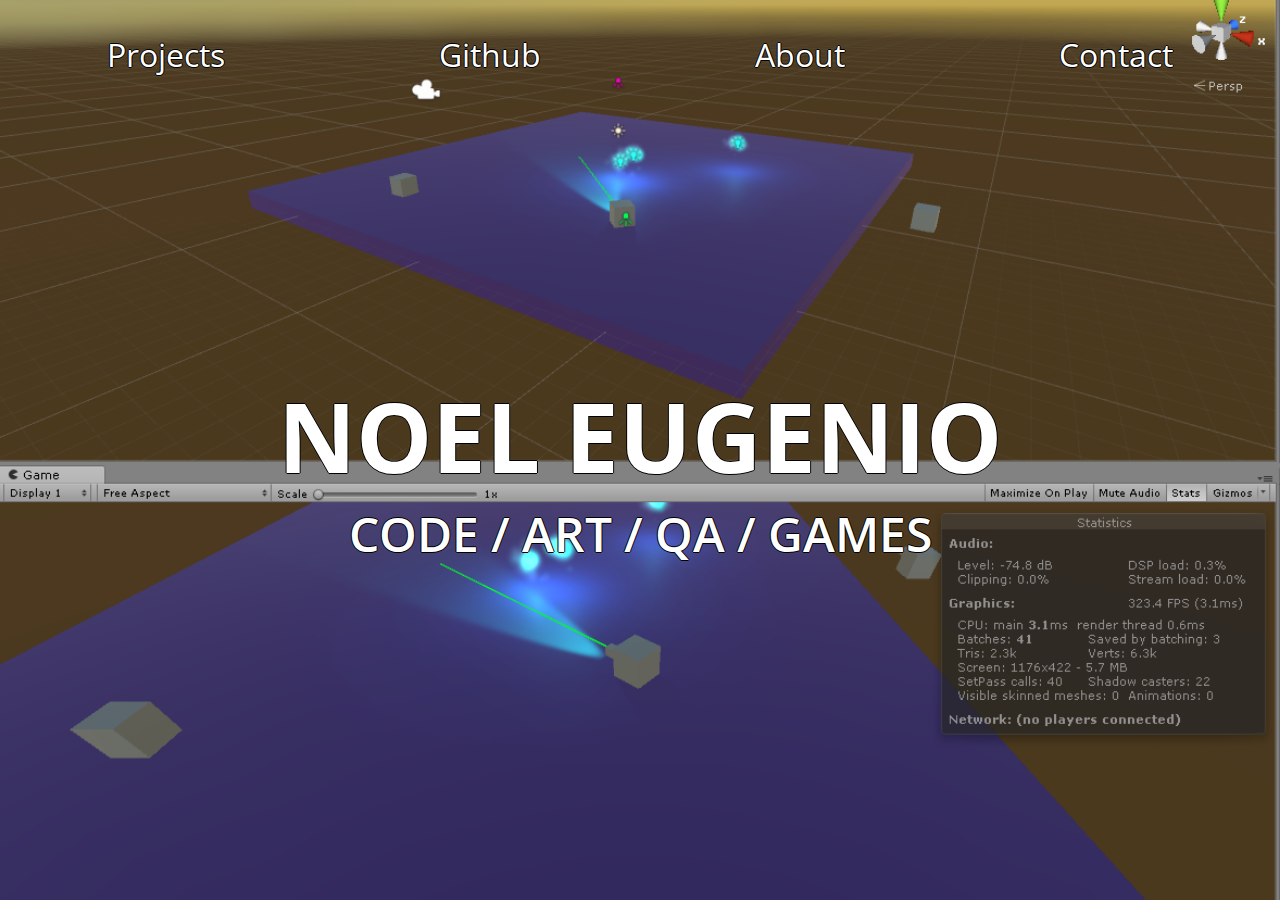
<file: index.html>
<!DOCTYPE html>
<html lang="en">
  <head>
    <meta charset="UTF-8" />
    <meta name="viewport" content="width=device-width, initial-scale=1.0"/>
    <meta http-equiv="X-UA-Compatible" content="ie=edge"/>
    <link href="https://fonts.googleapis.com/css?family=Open+Sans:400,600&display=swap" rel="stylesheet">
    <link rel="stylesheet" href="./stylesheets/style.css"/>
    <title>Noel Eugenio</title>
  </head>
  <body class="home">
    <header>
      <nav>
        <ul class="nav-links">
          <li><a class="nav-link-main" href="#">Projects</a></li>
          <li><a class="nav-link-main" href="https://github.com/shiro-">Github</a></li>
          <li><a class="nav-link-main" href="#">About</a></li>
          <li><a class="nav-link-main" href="#">Contact</a></li>
        </ul>
      </nav>
    </header>
    <main>
      <section class="presentation">
        <div class="introduction">
          <div class="intro-text">
            <h1>NOEL EUGENIO</h1>
            <p>CODE / ART / QA / GAMES</p>
          </div>
        </div>
      </section>
    </main>
  </body>
</html>
</file>
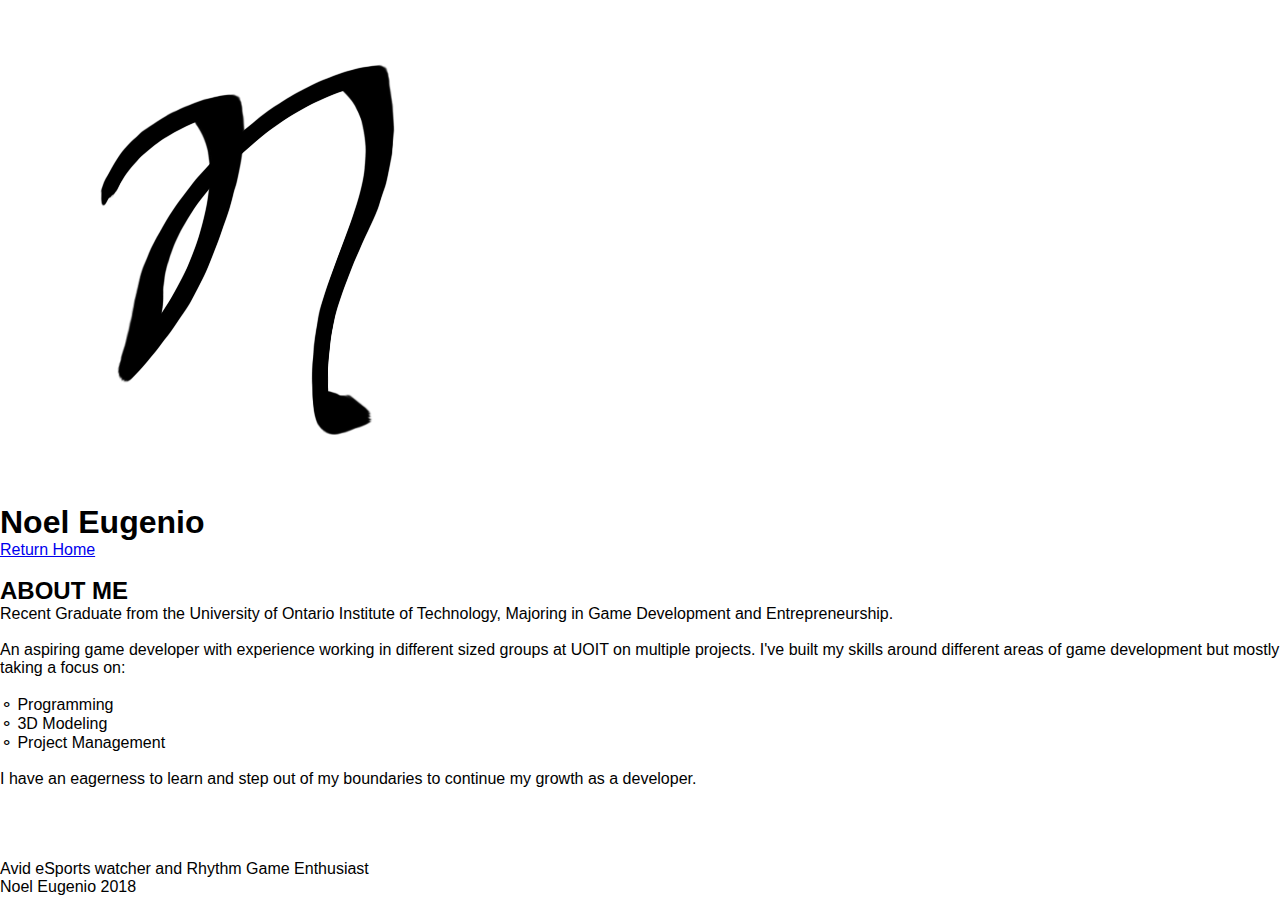
<file: about.html>
<!DOCTYPE html>
<html>
  <head>
      <meta charset="utf-8">
      <meta name="description" content="About Myself">
      <meta name="author" content="Noel Eugenio">
      <meta name="viewport" content="width=device-width, initial-scale=1.0">
      <link rel="stylesheet" href="stylesheets/style.css">
      <title>Noel Eugenio | About Me</title>
    </head>
    <body>
      <div id="container">
        <div id="imglogo">
          <img class="logo" src="images/templogo.png" alt="Noel Eugenio Logo">
        </div>
        <div id="content">
          <div id="name">
            <h1>Noel Eugenio</h1>
          </div>
          <div id="nav">
            <nav>
              <ul>
                <li><a href="index.html">Return Home</a></li>
              </ul>
              </nav>
          </div>
          <br>
          </div>
        </div>
        <div id="showcase">
          <div id="title">
            <h2>ABOUT ME</h2>
          </div>
            <div class="abouttext">
              <p>Recent Graduate from the University of Ontario Institute of
                Technology, Majoring in Game Development and Entrepreneurship.</p>
                <br>
                <p>An aspiring game developer with experience working in different
                sized groups at UOIT on multiple projects. I've built my skills around
              different areas of game development but mostly taking a focus on:</p>
              <br>
              <p>&#9900; Programming</p>
              <p>&#9900; 3D Modeling</p>
              <p>&#9900; Project Management</p>
              <br>
              <p>I have an eagerness to learn and step out of my boundaries to continue
              my growth as a developer.</p>
              <br>
              <br>
              <br>
              <br>
              <p>Avid eSports watcher and Rhythm Game Enthusiast</p>
            </div>
            <div id="footer">
              <p>Noel Eugenio 2018</p>
            </div>
      </div>
      </body>
</html>
</file>
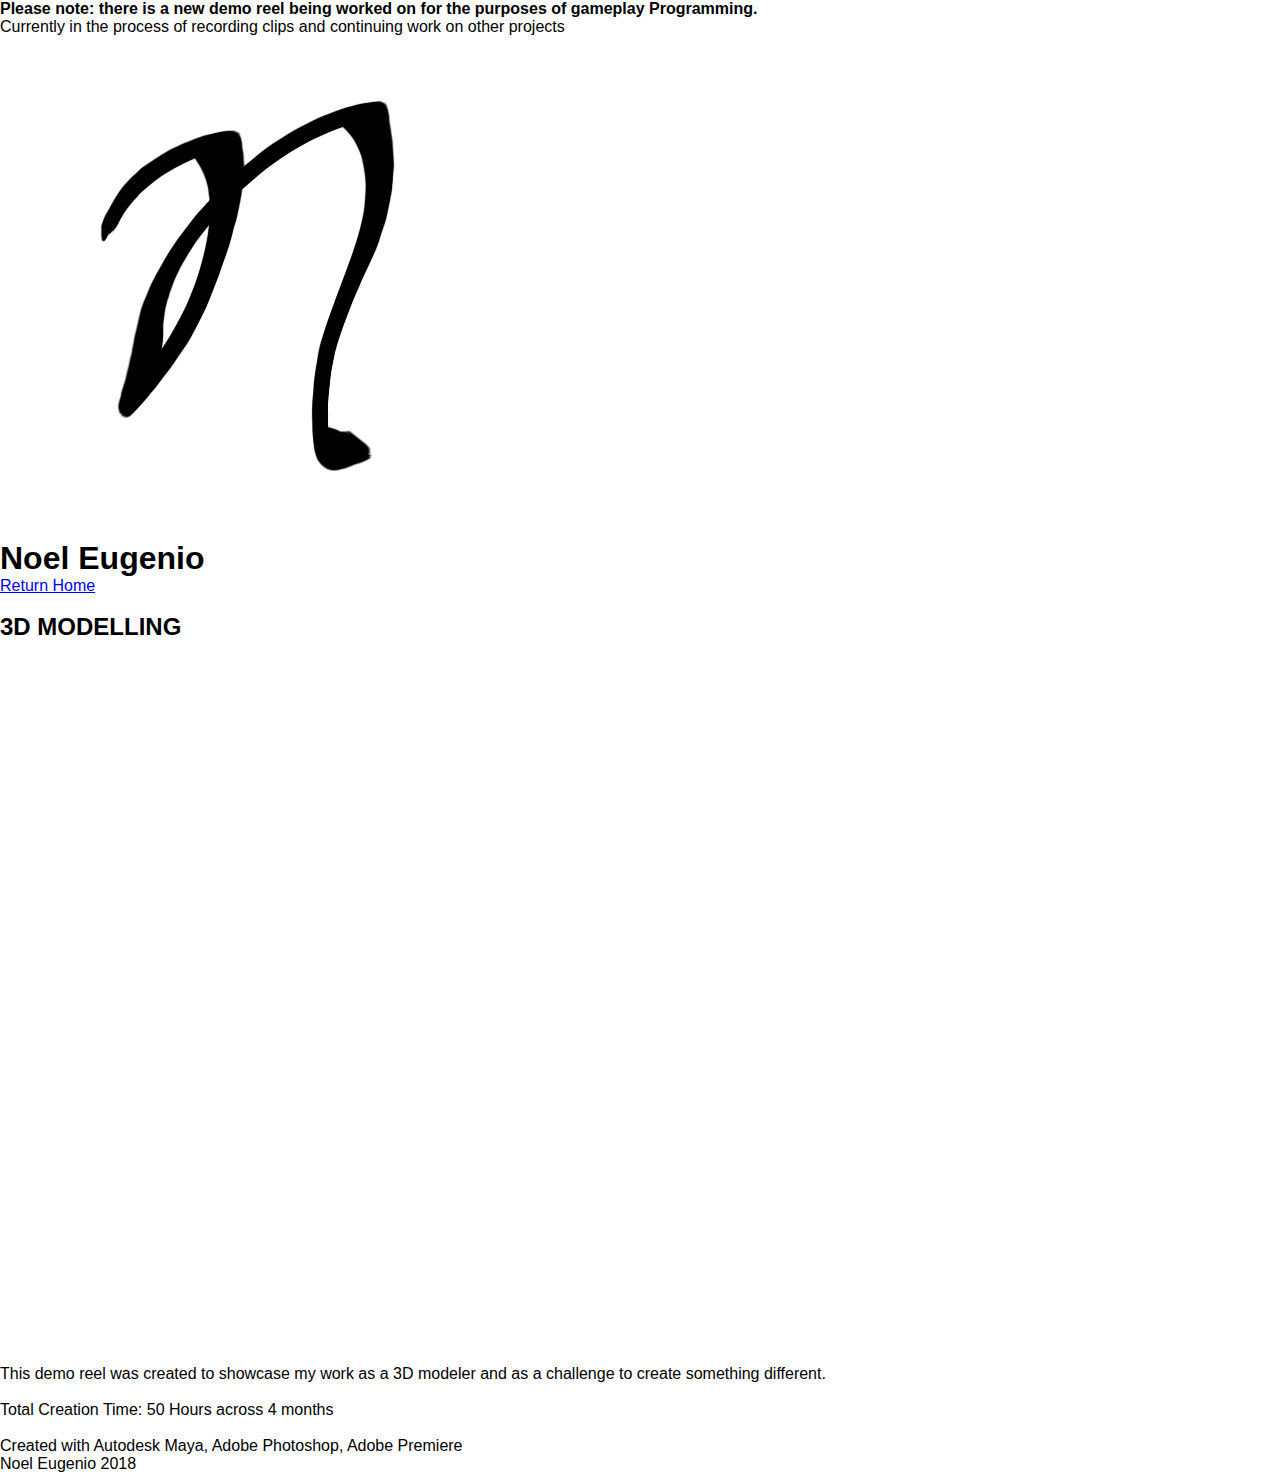
<file: demoreel.html>
<!DOCTYPE html>
<html>
  <head>
      <meta charset="utf-8">
      <meta name="description" content="Demo Reels">
      <meta name="author" content="Noel Eugenio">
      <meta name="viewport" content="width=device-width, initial-scale=1.0">
      <link rel="stylesheet" href="stylesheets/style.css">
      <title>Noel Eugenio | Demo Reels</title>
    </head>
    <body>
      <h4>Please note: there is a new demo reel being worked on for the purposes of gameplay Programming.</h4>
      <p>Currently in the process of recording clips and continuing work on other projects</p>
      <div id="container">
        <div id="imglogo">
          <img class="logo" src="images/templogo.png" alt="Noel Eugenio Logo">
        </div>
        <div id="content">
          <div id="name">
            <h1>Noel Eugenio</h1>
          </div>
          <div id="nav">
            <nav>
              <ul>
                <li><a href="index.html">Return Home</a></li>
              </ul>
              </nav>
          </div>
          <br>
          </div>
        </div>
        <div id="showcase">
          <div id="title">
            <h2>3D MODELLING</h2>
          </div>
              <iframe id="video" width="1280" height="720" src="https://www.youtube.com/embed/oBaq95lxbfY"
              frameborder="0" allowfullscreen></iframe>
              <div class="text">
                  <p class="videodescription">This demo reel was created to showcase my work as a 3D modeler
                  and as a challenge to create something different.</p>
                  <br>
                  <p class="videodescription">Total Creation Time: 50 Hours across 4 months</p>
                  <br>
                  <p class="videodescription">Created with Autodesk Maya, Adobe Photoshop, Adobe Premiere</p>
              </div>

            <div id="footer">
              <p>Noel Eugenio 2018</p>
            </div>
      </div>
      </body>
</html>
</file>
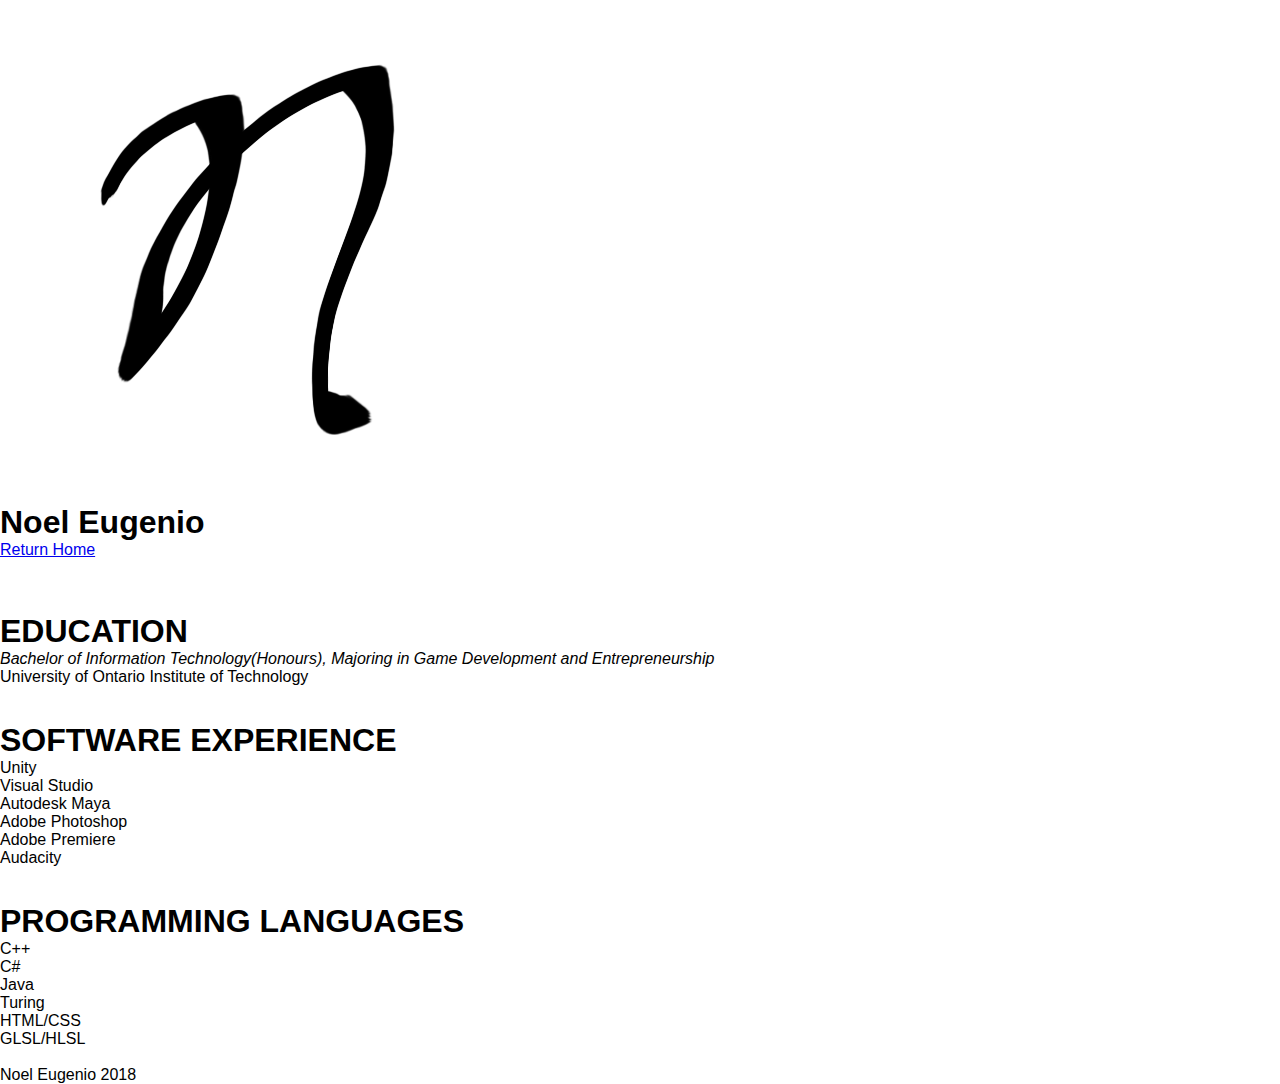
<file: resume.html>
<!DOCTYPE html>
<html>
  <head>
      <meta charset="utf-8">
      <meta name="description" content="Resume">
      <meta name="author" content="Noel Eugenio">
      <meta name="viewport" content="width=device-width, initial-scale=1.0">
      <link rel="stylesheet" href="stylesheets/style.css">
      <title>Noel Eugenio | Resume</title>
    </head>
    <body>
      <div id="container">
        <div id="imglogo">
          <img class="logo" src="images/templogo.png" alt="Noel Eugenio Logo">
        </div>
        <div id="content">
          <div id="name">
            <h1>Noel Eugenio</h1>
          </div>
          <div id="nav">
            <nav>
              <ul>
                <li><a href="index.html">Return Home</a></li>
              </ul>
              </nav>
          </div>
          <br>
          </div>
          <br>
          <br>
          <div id="showcase">
            <div id="title">
              <h1>EDUCATION</h1>
              <p><em>Bachelor of Information Technology(Honours), Majoring
              in Game Development and Entrepreneurship</em></p>
              <p>University of Ontario Institute of Technology</p>
            </div>
            <br>
            <br>
            <div id="title">
              <h1>SOFTWARE EXPERIENCE</h1>
              <p>Unity</p>
              <p>Visual Studio</p>
              <p>Autodesk Maya</p>
              <p>Adobe Photoshop</p>
              <p>Adobe Premiere</p>
              <p>Audacity</p>
            </div>
            <br>
            <br>
            <div id="title">
              <h1>PROGRAMMING LANGUAGES</h1>
              <p>C++</p>
              <p>C#</p>
              <p>Java</p>
              <p>Turing</p>
              <p>HTML/CSS</p>
              <p>GLSL/HLSL</p>
            </div>
          </div>
          <br>
          <div id="footer">
            <p>Noel Eugenio 2018</p>
          </div>
        </div>
      </body>
</html>
</file>
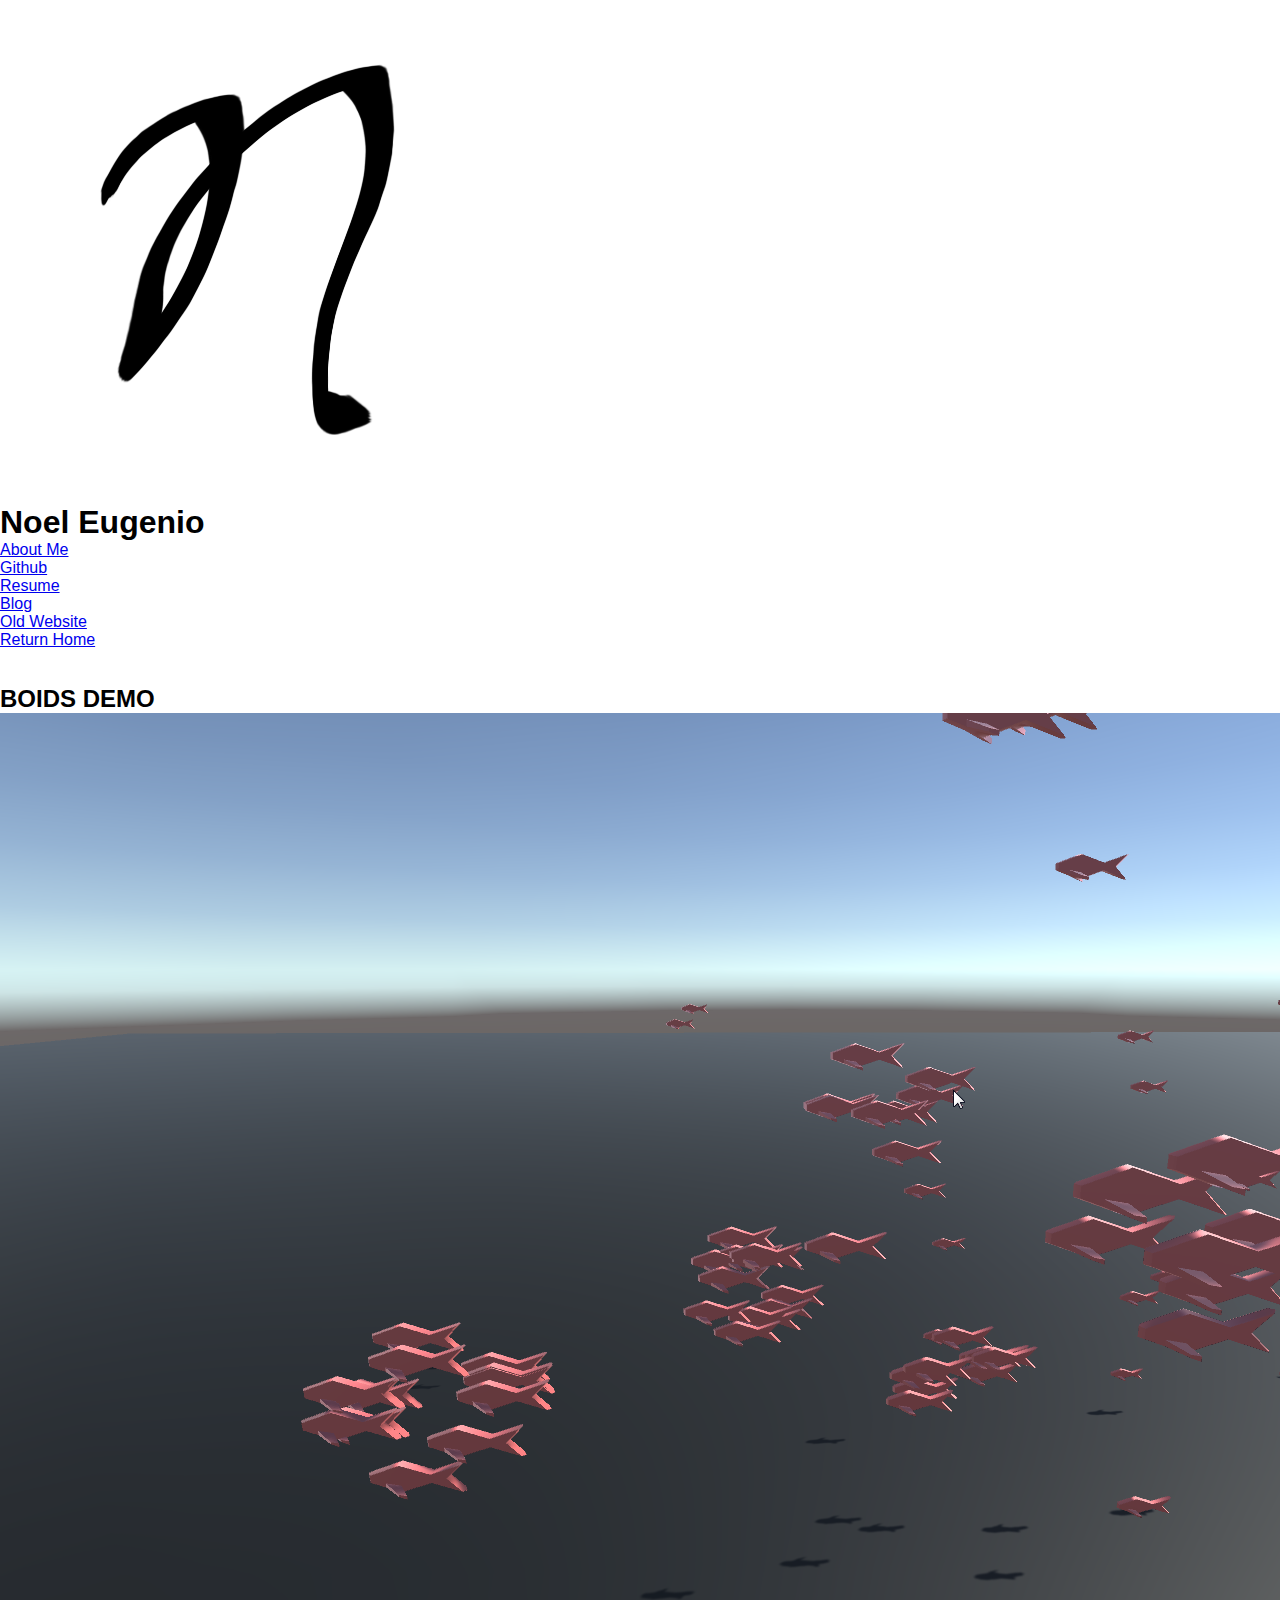
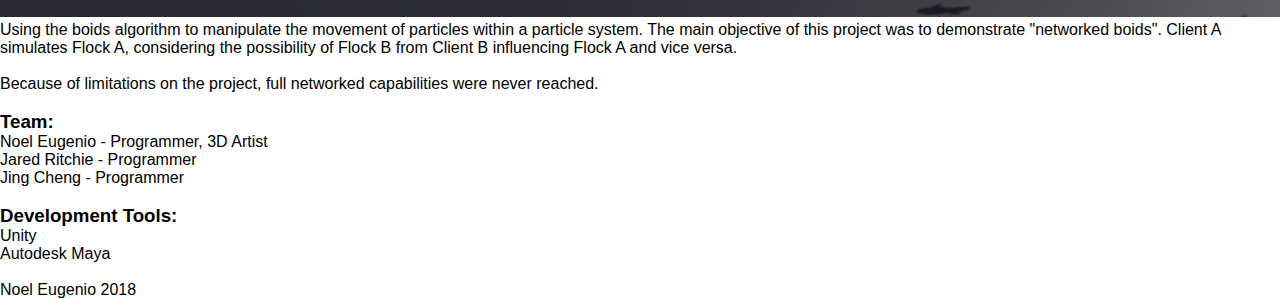
<file: portfolio/BoidsDemo.html>
<!DOCTYPE html>
<html>
  <head>
      <meta charset="utf-8">
      <meta name="description" content="Personal Portfolio and Blog Page">
      <meta name="author" content="Noel Eugenio">
      <meta name="viewport" content="width=device-width, initial-scale=1.0">
      <link rel="stylesheet" href="../stylesheets/style.css" type="text/css">
      <title>Noel Eugenio | Boids Demo</title>
    </head>
    <body>
      <div id="container">
        <div id="imglogo">
          <img class="logo" src="../images/templogo.png" alt="Noel Eugenio Logo">
        </div>
        <div id="content">
          <div id="name">
            <h1>Noel Eugenio</h1>
          </div>
          <div id="nav">
            <nav>
              <ul>
                <li><a href="../about.html">About Me</a></li>
                <!---<li><a href="projects.html">Portfolio</a></li>--->
                <li><a href="https://github.com/Shiro-">Github</a></li>
                <li><a href="../resume.html">Resume</a></li>
                <li><a href="../blog.html">Blog</a></li>
                <li><a href="http://shirodev.wixsite.com/noeleugenio">Old Website</a></li>
                <li><a href="../index.html">Return Home</a></li>
              </ul>
              </nav>
          </div>
          <br>
          <br>
          </div>
        </div>
        <div id="showcase">
          <div id="title">
            <h2>BOIDS DEMO</h2>
          </div>
            <img class="projectimages" src="../images/BoidsDemo_001.png" alt="Boids Unity Scene">
            <div class="text">
              <p>Using the boids algorithm to manipulate the movement of particles within a particle
                system. The main objective of this project was to demonstrate "networked boids".
                Client A simulates Flock A, considering the possibility of Flock B from Client
                B influencing Flock A and vice versa.</p>
​               <p>
                Because of limitations on the project, full networked capabilities were never reached.</p>
                <br>
                <h3>Team:</h3>
                <ul>
                  <li>Noel Eugenio - Programmer, 3D Artist</li>
                  <li>Jared Ritchie - Programmer</li>
                  <li>Jing Cheng - Programmer</li>
                </ul>
                <br>
                <h3>Development Tools:</h3>
                <ul>
                  <li>Unity</li>
                  <li>Autodesk Maya</li>
                </ul>
                <br>
            </div>
            <div id="footer">
              <p>Noel Eugenio 2018</p>
            </div>
      </div>
    </body>
</html>
</file>
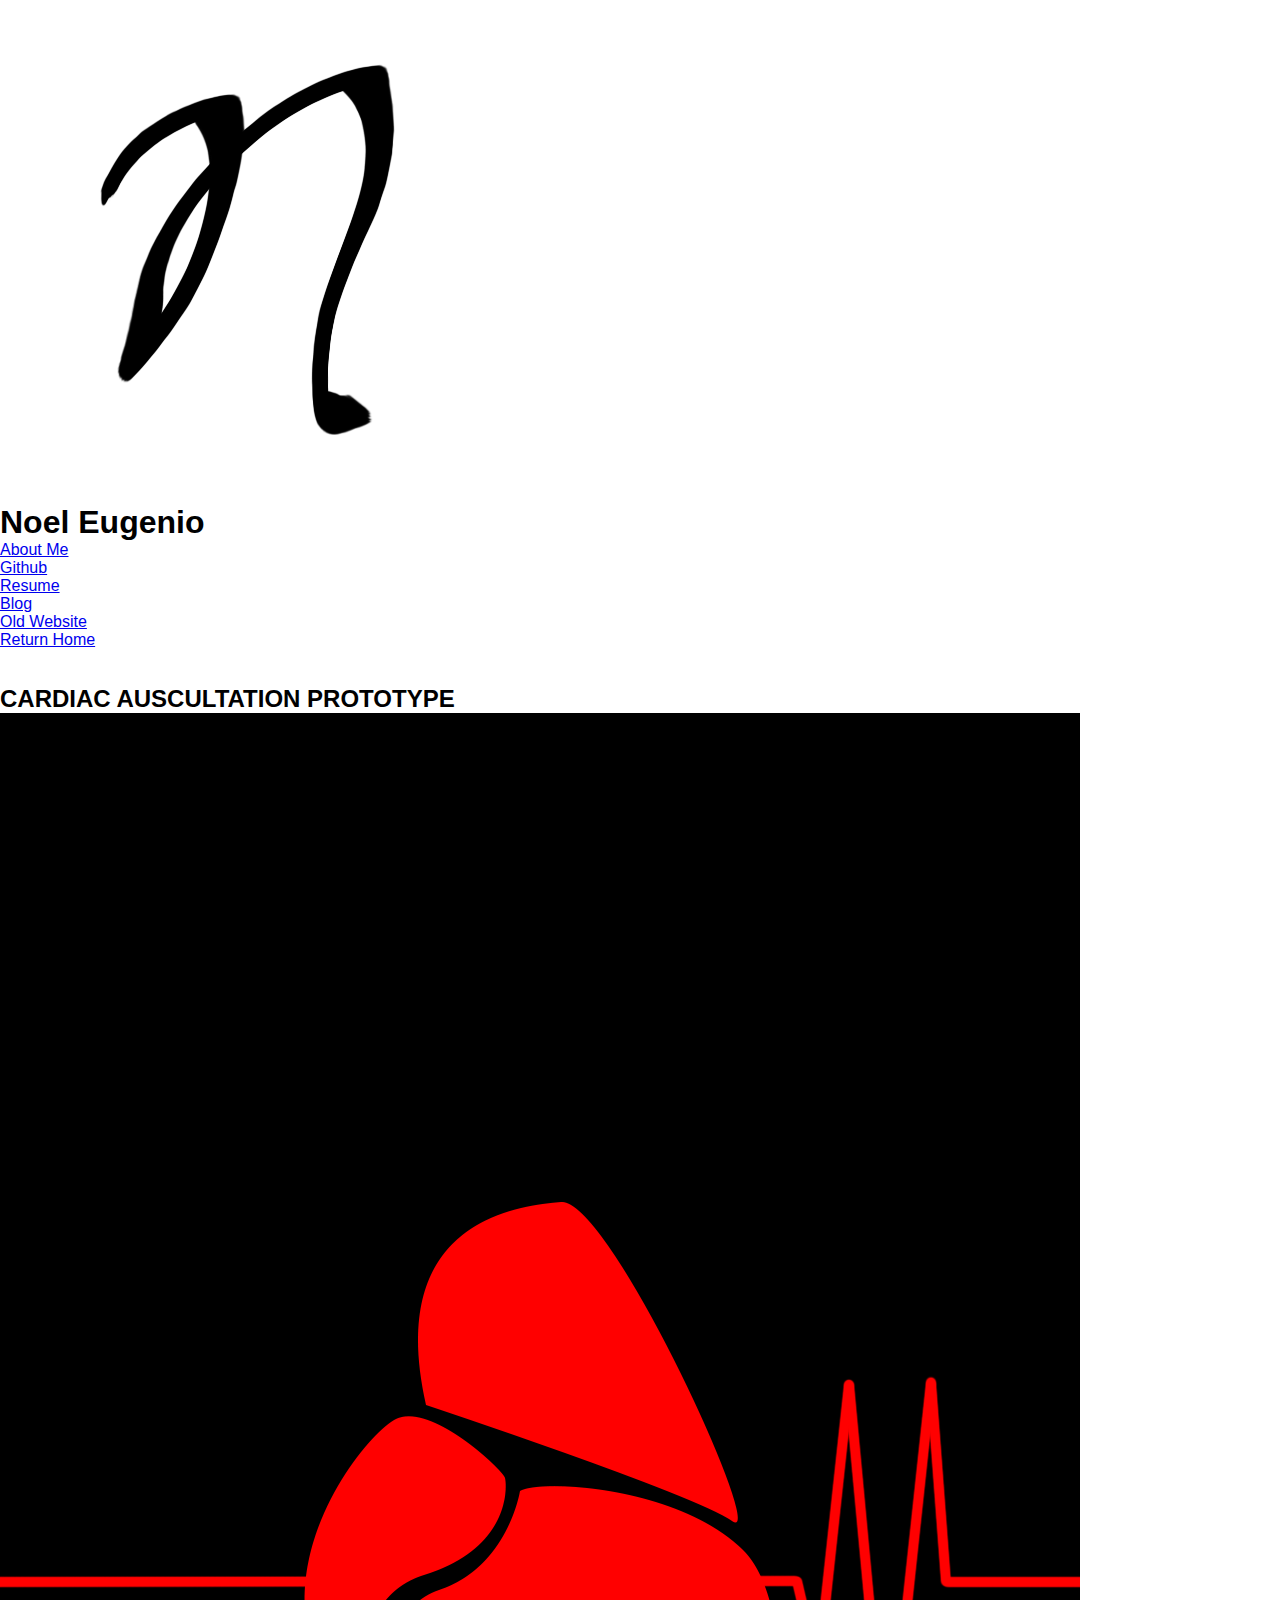
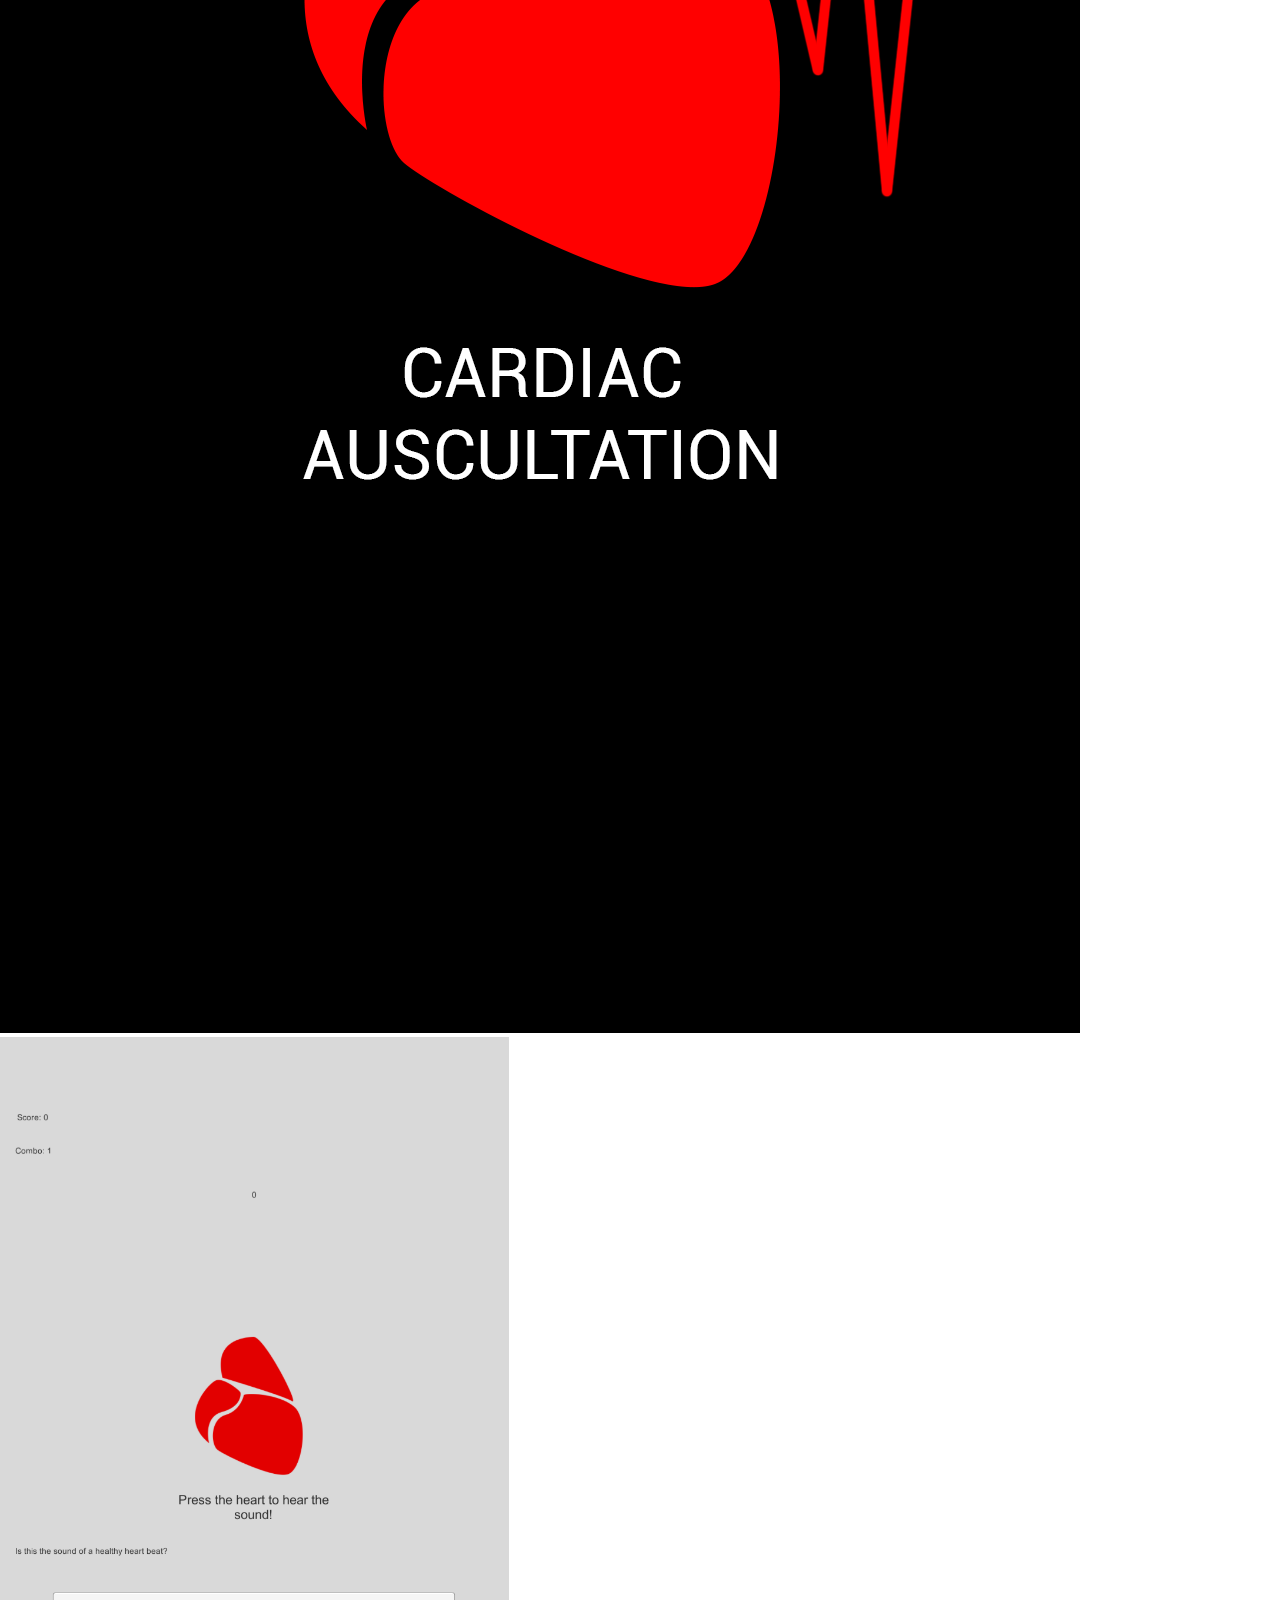
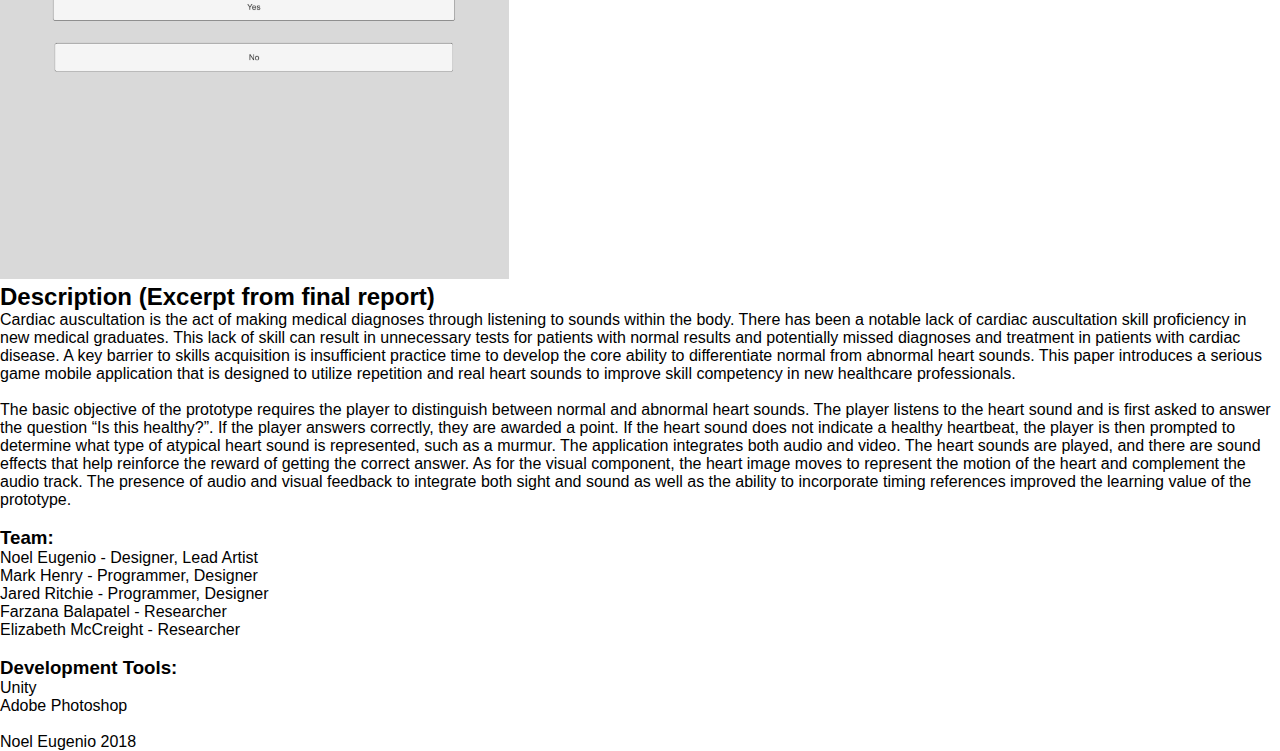
<file: portfolio/CardiacAuscultation.html>
<!DOCTYPE html>
<html>
  <head>
      <meta charset="utf-8">
      <meta name="description" content="Personal Portfolio and Blog Page">
      <meta name="author" content="Noel Eugenio">
      <meta name="viewport" content="width=device-width, initial-scale=1.0">
      <link rel="stylesheet" href="../stylesheets/style.css" type="text/css">
      <title>Noel Eugenio | Cardiac Auscultation</title>
    </head>
    <body>
      <div id="container">
        <div id="imglogo">
          <img class="logo" src="../images/templogo.png" alt="Noel Eugenio Logo">
        </div>
        <div id="content">
          <div id="name">
            <h1>Noel Eugenio</h1>
          </div>
          <div id="nav">
            <nav>
              <ul>
                <li><a href="../about.html">About Me</a></li>
                <!---<li><a href="projects.html">Portfolio</a></li>--->
                <li><a href="https://github.com/Shiro-">Github</a></li>
                <li><a href="../resume.html">Resume</a></li>
                <li><a href="../blog.html">Blog</a></li>
                <li><a href="http://shirodev.wixsite.com/noeleugenio">Old Website</a></li>
                <li><a href="../index.html">Return Home</a></li>
              </ul>
              </nav>
          </div>
          <br>
          <br>
          </div>
        </div>
        <div id="showcase">
          <div id="title">
            <h2>CARDIAC AUSCULTATION PROTOTYPE</h2>
          </div>
            <img class="projectimages" src="../images/CardiacAuscultation_001.png" alt="Cardiac Auscultation Title Screen">
            <img class="projectimages" src="../images/CardiacAuscultation_002.png" alt="Cardiac Auscultation Gameplay">
            <div class="text">
              <h2>Description (Excerpt from final report)</h2>
              <p>Cardiac auscultation is the act of making medical diagnoses through listening to sounds
                within the body. There has been a notable lack of cardiac auscultation skill proficiency
                in new medical graduates. This lack of skill can result in unnecessary tests for patients
                with normal results and potentially missed diagnoses and treatment in patients with cardiac
                disease. A key barrier to skills acquisition is insufficient practice time to develop the core
                ability to differentiate normal from abnormal heart sounds. This paper introduces a serious game
                mobile application that is designed to utilize repetition and real heart sounds to improve skill
                competency in new healthcare professionals.</p>
                <br>
                <p>The basic objective of the prototype requires the player to distinguish between normal
                  and abnormal heart sounds. The player listens to the heart sound and is first asked to
                  answer the question “Is this healthy?”. If the player answers correctly, they are awarded
                  a point. If the heart sound does not indicate a healthy heartbeat, the player is then
                  prompted to determine what type of atypical heart sound is represented, such as a murmur.
                  The application integrates both audio and video. The heart sounds are played, and there
                  are sound effects that help reinforce the reward of getting the correct answer. As for
                  the visual component, the heart image moves to represent the motion of the heart and
                  complement the audio track. The presence of audio and visual feedback to integrate both
                  sight and sound as well as the ability to incorporate timing references improved the
                  learning value of the prototype.</p>
                <br>
                <h3>Team:</h3>
                <ul>
                  <li>Noel Eugenio - Designer, Lead Artist</li>
                  <li>Mark Henry - Programmer, Designer</li>
                  <li>Jared Ritchie - Programmer, Designer</li>
                  <li>Farzana Balapatel - Researcher</li>
                  <li>Elizabeth McCreight - Researcher</li>
                </ul>
                <br>
                <h3>Development Tools:</h3>
                <ul>
                  <li>Unity</li>
                  <li>Adobe Photoshop</li>
                </ul>
                <br>
            </div>
            <div id="footer">
              <p>Noel Eugenio 2018</p>
            </div>
      </div>
    </body>
</html>
</file>
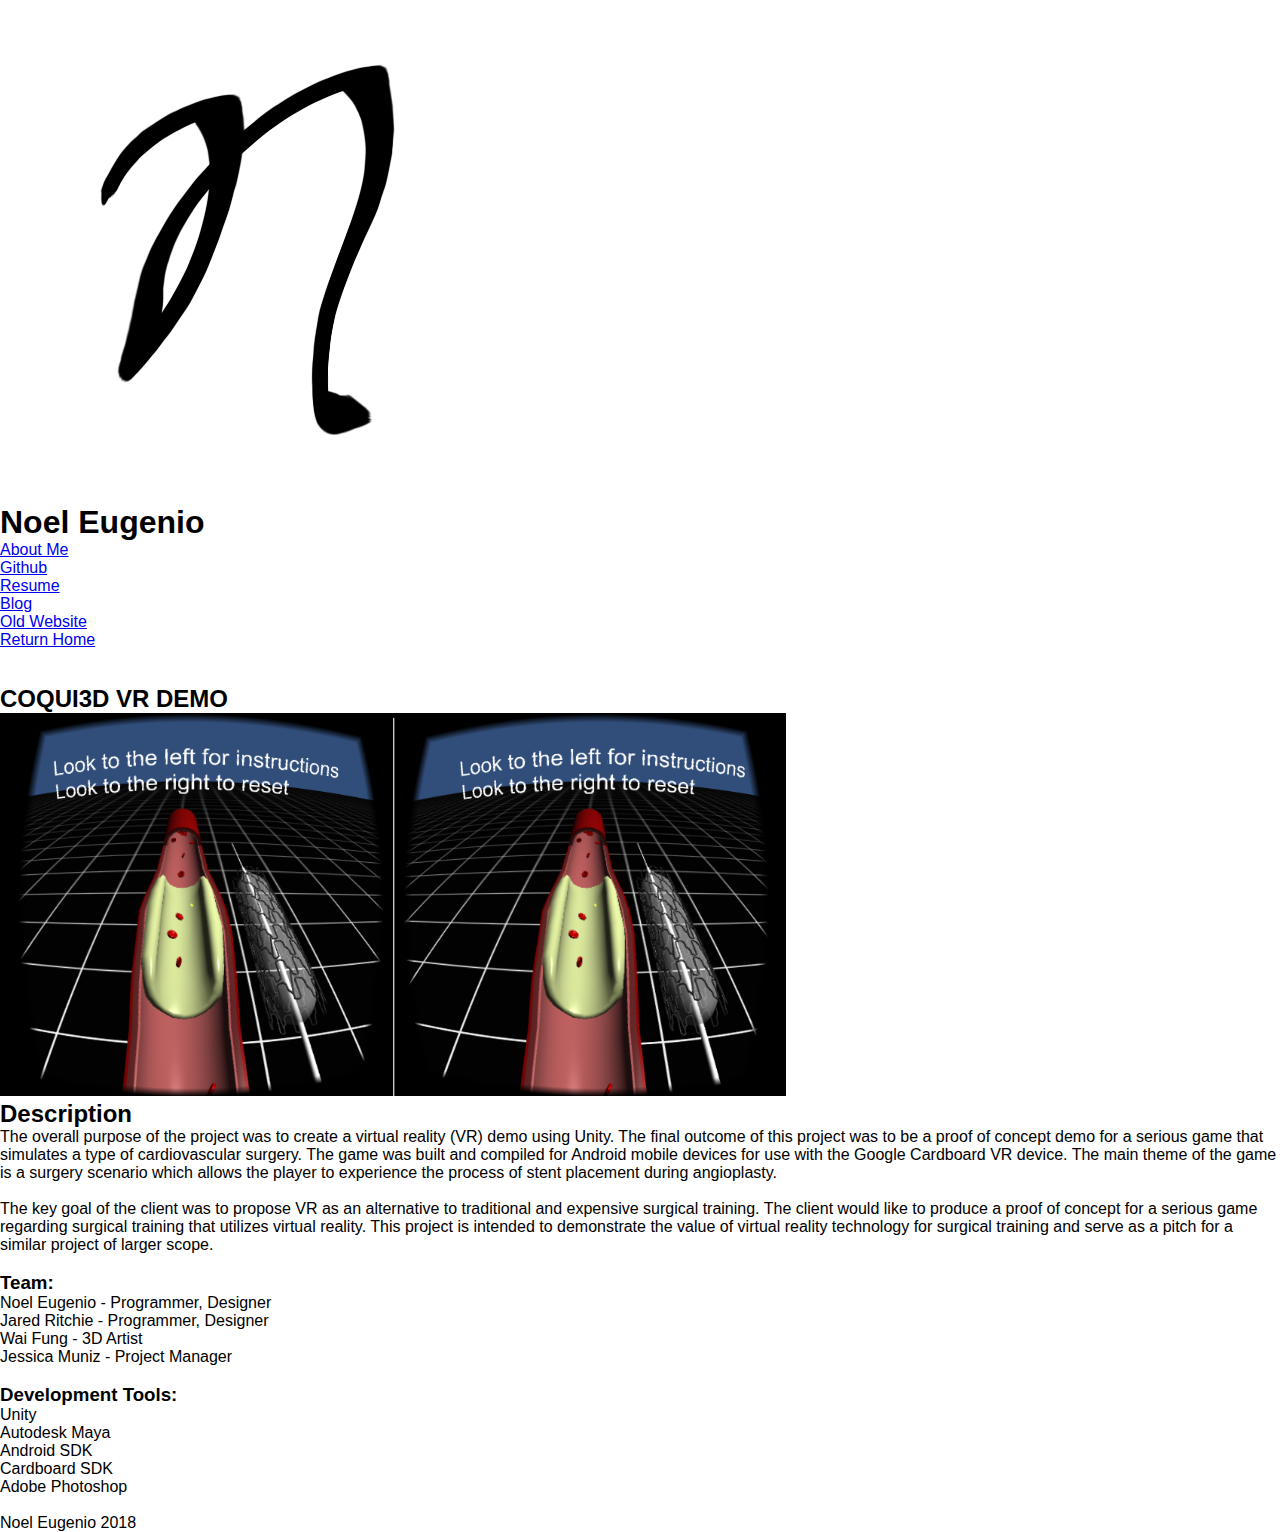
<file: portfolio/Coqui3DVR.html>
<!DOCTYPE html>
<html>
  <head>
      <meta charset="utf-8">
      <meta name="description" content="Personal Portfolio and Blog Page">
      <meta name="author" content="Noel Eugenio">
      <meta name="viewport" content="width=device-width, initial-scale=1.0">
      <link rel="stylesheet" href="../stylesheets/style.css" type="text/css">
      <title>Noel Eugenio | Coqui3D VR Demo</title>
    </head>
    <body>
      <div id="container">
        <div id="imglogo">
          <img class="logo" src="../images/templogo.png" alt="Noel Eugenio Logo">
        </div>
        <div id="content">
          <div id="name">
            <h1>Noel Eugenio</h1>
          </div>
          <div id="nav">
            <nav>
              <ul>
                <li><a href="../about.html">About Me</a></li>
                <!---<li><a href="projects.html">Portfolio</a></li>--->
                <li><a href="https://github.com/Shiro-">Github</a></li>
                <li><a href="../resume.html">Resume</a></li>
                <li><a href="../blog.html">Blog</a></li>
                <li><a href="http://shirodev.wixsite.com/noeleugenio">Old Website</a></li>
                <li><a href="../index.html">Return Home</a></li>
              </ul>
              </nav>
          </div>
          <br>
          <br>
          </div>
        </div>
        <div id="showcase">
          <div id="title">
            <h2>COQUI3D VR DEMO</h2>
          </div>
            <img class="projectimages" src="../images/Coqui3D_VRPrototype001.png" alt="VR Gameplay">
            <div class="text">
              <h2>Description</h2>
              <p>The overall purpose of the project was to create a virtual reality (VR) demo using Unity.
                The final outcome of this project was to be a proof of concept demo for a serious game that
                simulates a type of cardiovascular surgery. The game was built and compiled for Android mobile
                devices for use with the Google Cardboard VR device. The main theme of the game is a surgery scenario
                which allows the player to experience the process of stent placement during angioplasty.
              </p>
              <br>
              <p>
                The key goal of the client was to propose VR as an alternative to traditional and expensive surgical
                training. The client would like to produce a proof of concept for a serious game regarding surgical training
                that utilizes virtual reality. This project is intended to demonstrate the value of virtual reality
                technology for surgical training and serve as a pitch for a similar project of larger scope.</p>
                <br>
                <h3>Team:</h3>
                <ul>
                  <li>Noel Eugenio - Programmer, Designer</li>
                  <li>Jared Ritchie - Programmer, Designer</li>
                  <li>Wai Fung - 3D Artist</li>
                  <li>Jessica Muniz - Project Manager</li>
                </ul>
                <br>
                <h3>Development Tools:</h3>
                <ul>
                  <li>Unity</li>
                  <li>Autodesk Maya</li>
                  <li>Android SDK</li>
                  <li>Cardboard SDK</li>
                  <li>Adobe Photoshop</li>
                </ul>
                <br>
            </div>
            <div id="footer">
              <p>Noel Eugenio 2018</p>
            </div>
      </div>
    </body>
</html>
</file>
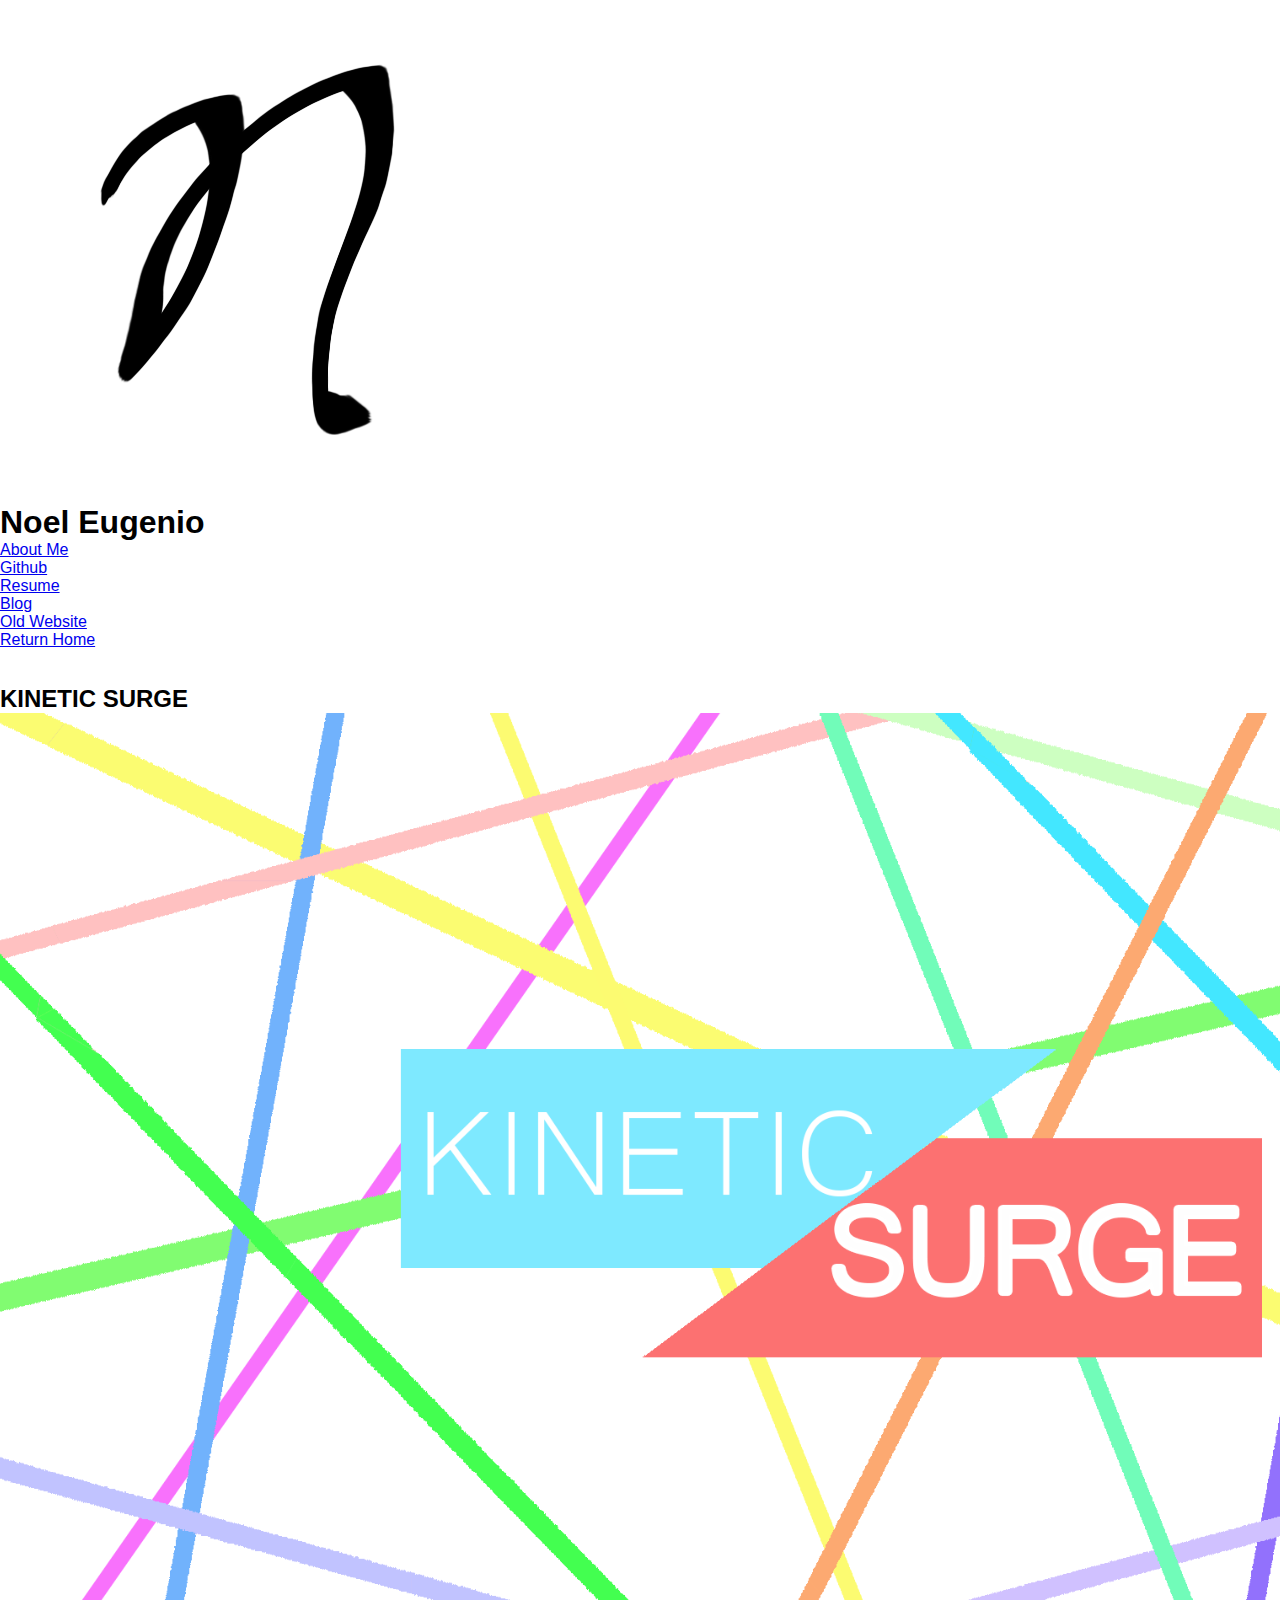
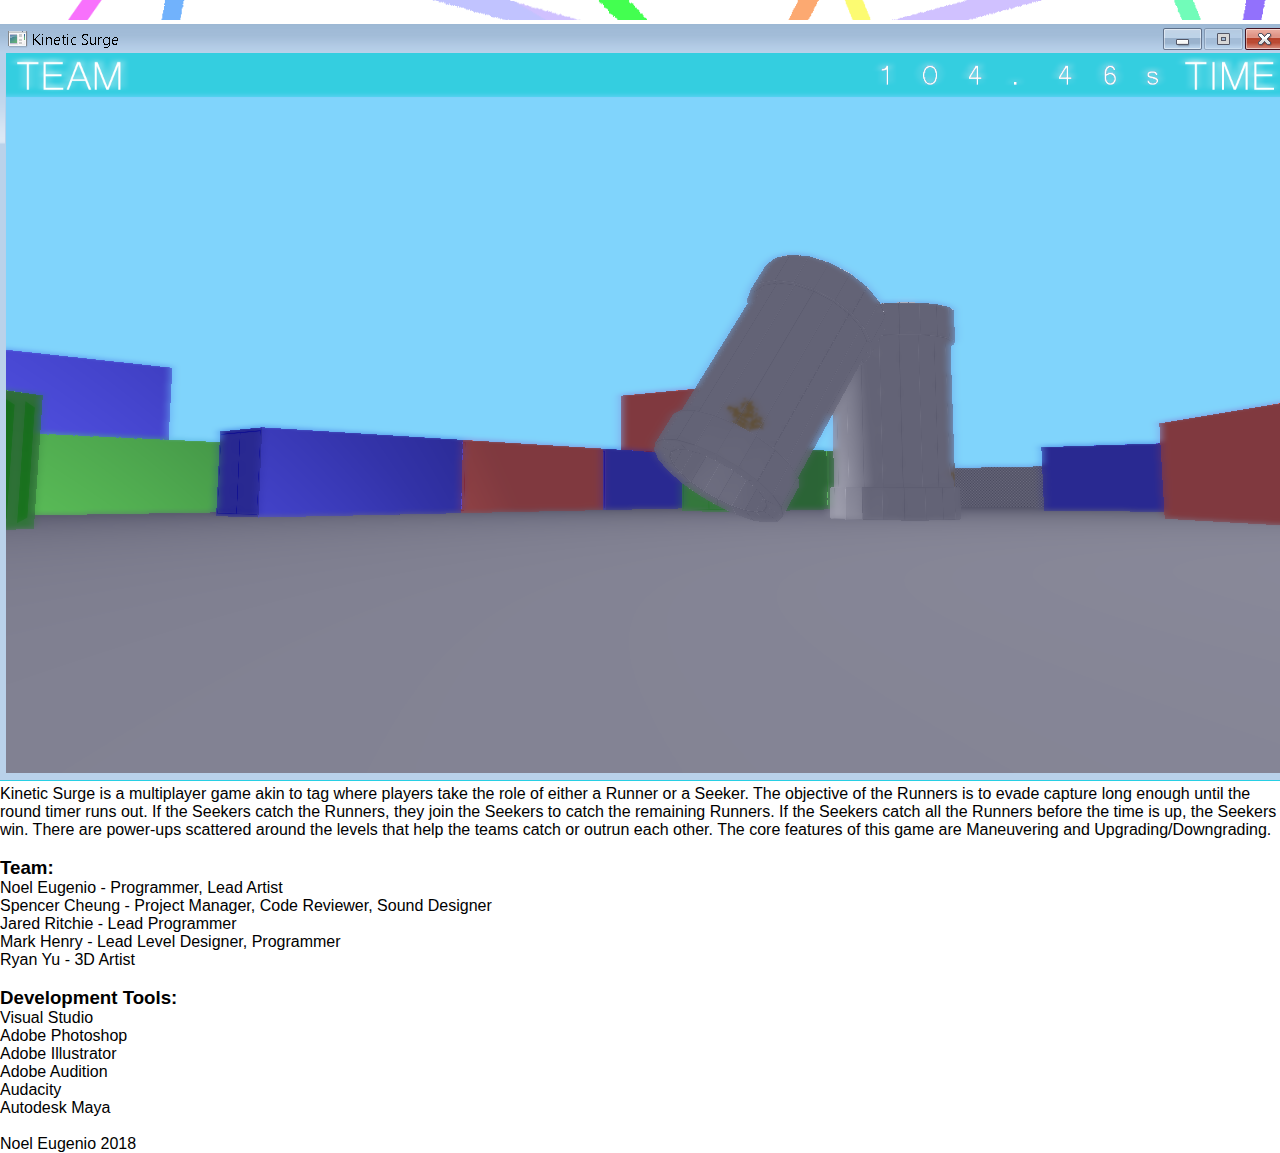
<file: portfolio/KineticSurge.html>
<!DOCTYPE html>
<html>
  <head>
      <meta charset="utf-8">
      <meta name="description" content="Personal Portfolio and Blog Page">
      <meta name="author" content="Noel Eugenio">
      <meta name="viewport" content="width=device-width, initial-scale=1.0">
      <link rel="stylesheet" href="../stylesheets/style.css" type="text/css">
      <title>Noel Eugenio | Kinetic Surge</title>
    </head>
    <body>
      <div id="container">
        <div id="imglogo">
          <img class="logo" src="../images/templogo.png" alt="Noel Eugenio Logo">
        </div>
        <div id="content">
          <div id="name">
            <h1>Noel Eugenio</h1>
          </div>
          <div id="nav">
            <nav>
              <ul>
                <li><a href="../about.html">About Me</a></li>
                <!---<li><a href="projects.html">Portfolio</a></li>--->
                <li><a href="https://github.com/Shiro-">Github</a></li>
                <li><a href="../resume.html">Resume</a></li>
                <li><a href="../blog.html">Blog</a></li>
                <li><a href="http://shirodev.wixsite.com/noeleugenio">Old Website</a></li>
                <li><a href="../index.html">Return Home</a></li>
              </ul>
              </nav>
          </div>
          <br>
          <br>
          </div>
        </div>
        <div id="showcase">
          <div id="title">
            <h2>KINETIC SURGE</h2>
          </div>
            <img class="projectimages" src="../images/KineticSurge_001.png" alt="Kinetic Surge Title Screen">
            <img class="projectimages" src="../images/KineticSurge_002.png" alt="Kinetic Surge Gameplay">
            <div class="text">
              <p>Kinetic Surge is a multiplayer game akin to tag where players take the role of either a Runner
                or a Seeker. The objective of the Runners is to evade capture long enough until the round timer
                runs out. If the Seekers catch the Runners, they join the Seekers to catch the remaining Runners.
                If the Seekers catch all the Runners before the time is up, the Seekers win. There are power-ups
                scattered around the levels that help the teams catch or outrun each other. The core features of
                this game are Maneuvering and Upgrading/Downgrading.</p>
                <br>
                <h3>Team:</h3>
                <ul>
                  <li>Noel Eugenio - Programmer, Lead Artist</li>
                  <li>Spencer Cheung - Project Manager, Code Reviewer, Sound Designer</li>
                  <li>Jared Ritchie - Lead Programmer</li>
                  <li>Mark Henry - Lead Level Designer, Programmer</li>
                  <li>Ryan Yu - 3D Artist</li>
                </ul>
                <br>
                <h3>Development Tools:</h3>
                <ul>
                  <li>Visual Studio</li>
                  <li>Adobe Photoshop</li>
                  <li>Adobe Illustrator</li>
                  <li>Adobe Audition</li>
                  <li>Audacity</li>
                  <li>Autodesk Maya</li>
                </ul>
                <br>
            </div>
            <div id="footer">
              <p>Noel Eugenio 2018</p>
            </div>
      </div>
    </body>
</html>
</file>
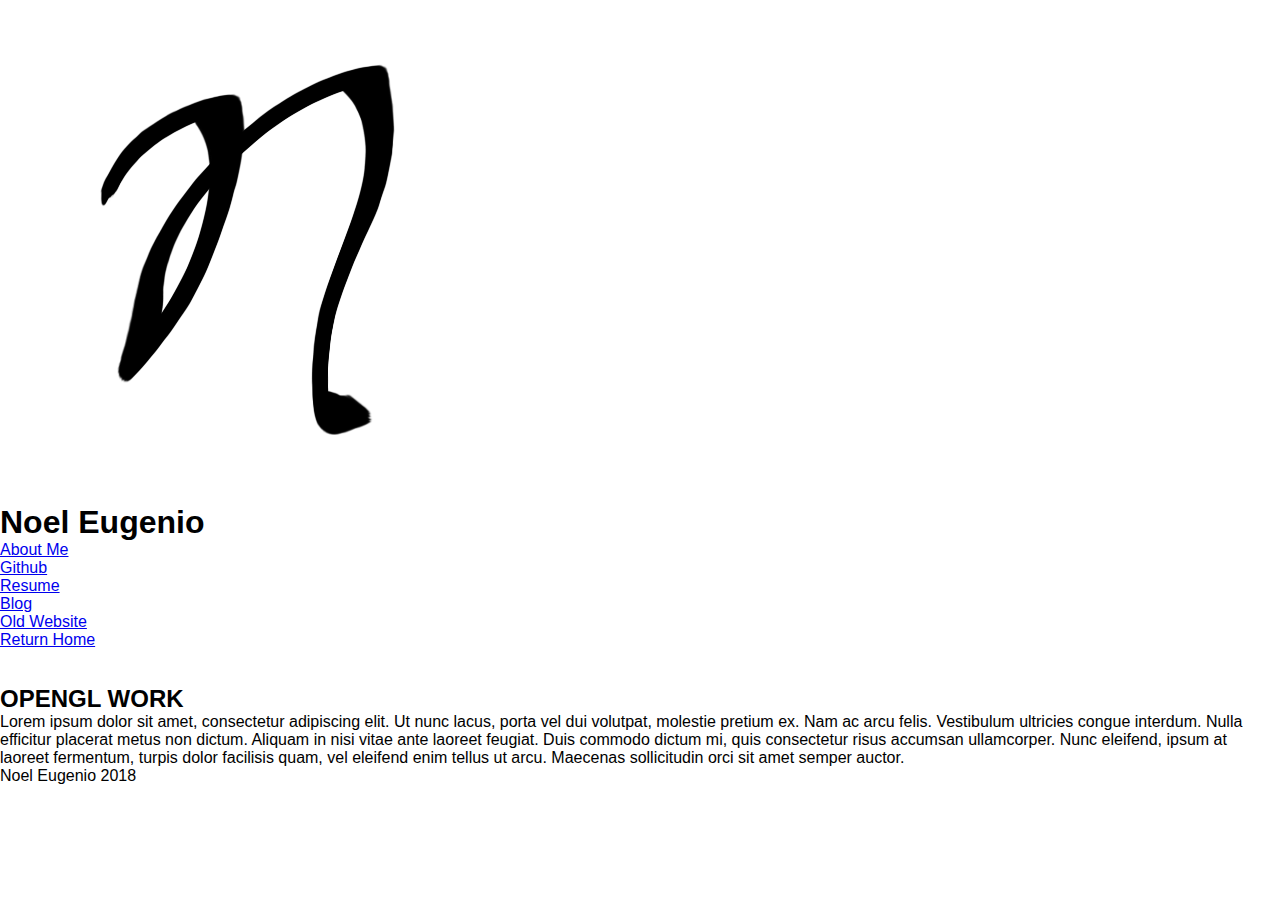
<file: portfolio/OpenGL.html>
<!DOCTYPE html>
<html>
  <head>
      <meta charset="utf-8">
      <meta name="description" content="Personal Portfolio and Blog Page">
      <meta name="author" content="Noel Eugenio">
      <meta name="viewport" content="width=device-width, initial-scale=1.0">
      <link rel="stylesheet" href="../stylesheets/style.css" type="text/css">
      <title>Noel Eugenio | OpenGL Work</title>
    </head>
    <body>
      <div id="container">
        <div id="imglogo">
          <img class="logo" src="../images/templogo.png" alt="Noel Eugenio Logo">
        </div>
        <div id="content">
          <div id="name">
            <h1>Noel Eugenio</h1>
          </div>
          <div id="nav">
            <nav>
              <ul>
                <li><a href="../about.html">About Me</a></li>
                <!---<li><a href="projects.html">Portfolio</a></li>--->
                <li><a href="https://github.com/Shiro-">Github</a></li>
                <li><a href="../resume.html">Resume</a></li>
                <li><a href="../blog.html">Blog</a></li>
                <li><a href="http://shirodev.wixsite.com/noeleugenio">Old Website</a></li>
                <li><a href="../index.html">Return Home</a></li>
              </ul>
              </nav>
          </div>
          <br>
          <br>
          </div>
        </div>
        <div id="showcase">
          <div id="title">
            <h2>OPENGL WORK</h2>
          </div>
            <div class="text">
              <p>Lorem ipsum dolor sit amet, consectetur adipiscing elit. Ut nunc lacus, porta vel dui
                volutpat, molestie pretium ex. Nam ac arcu felis. Vestibulum ultricies congue interdum.
                Nulla efficitur placerat metus non dictum. Aliquam in nisi vitae ante laoreet feugiat.
                Duis commodo dictum mi, quis consectetur risus accumsan ullamcorper. Nunc eleifend,
                ipsum at laoreet fermentum, turpis dolor facilisis quam, vel eleifend enim tellus ut arcu.
                Maecenas sollicitudin orci sit amet semper auctor.</p>
            </div>
            <div id="footer">
              <p>Noel Eugenio 2018</p>
            </div>
      </div>
    </body>
</html>
</file>
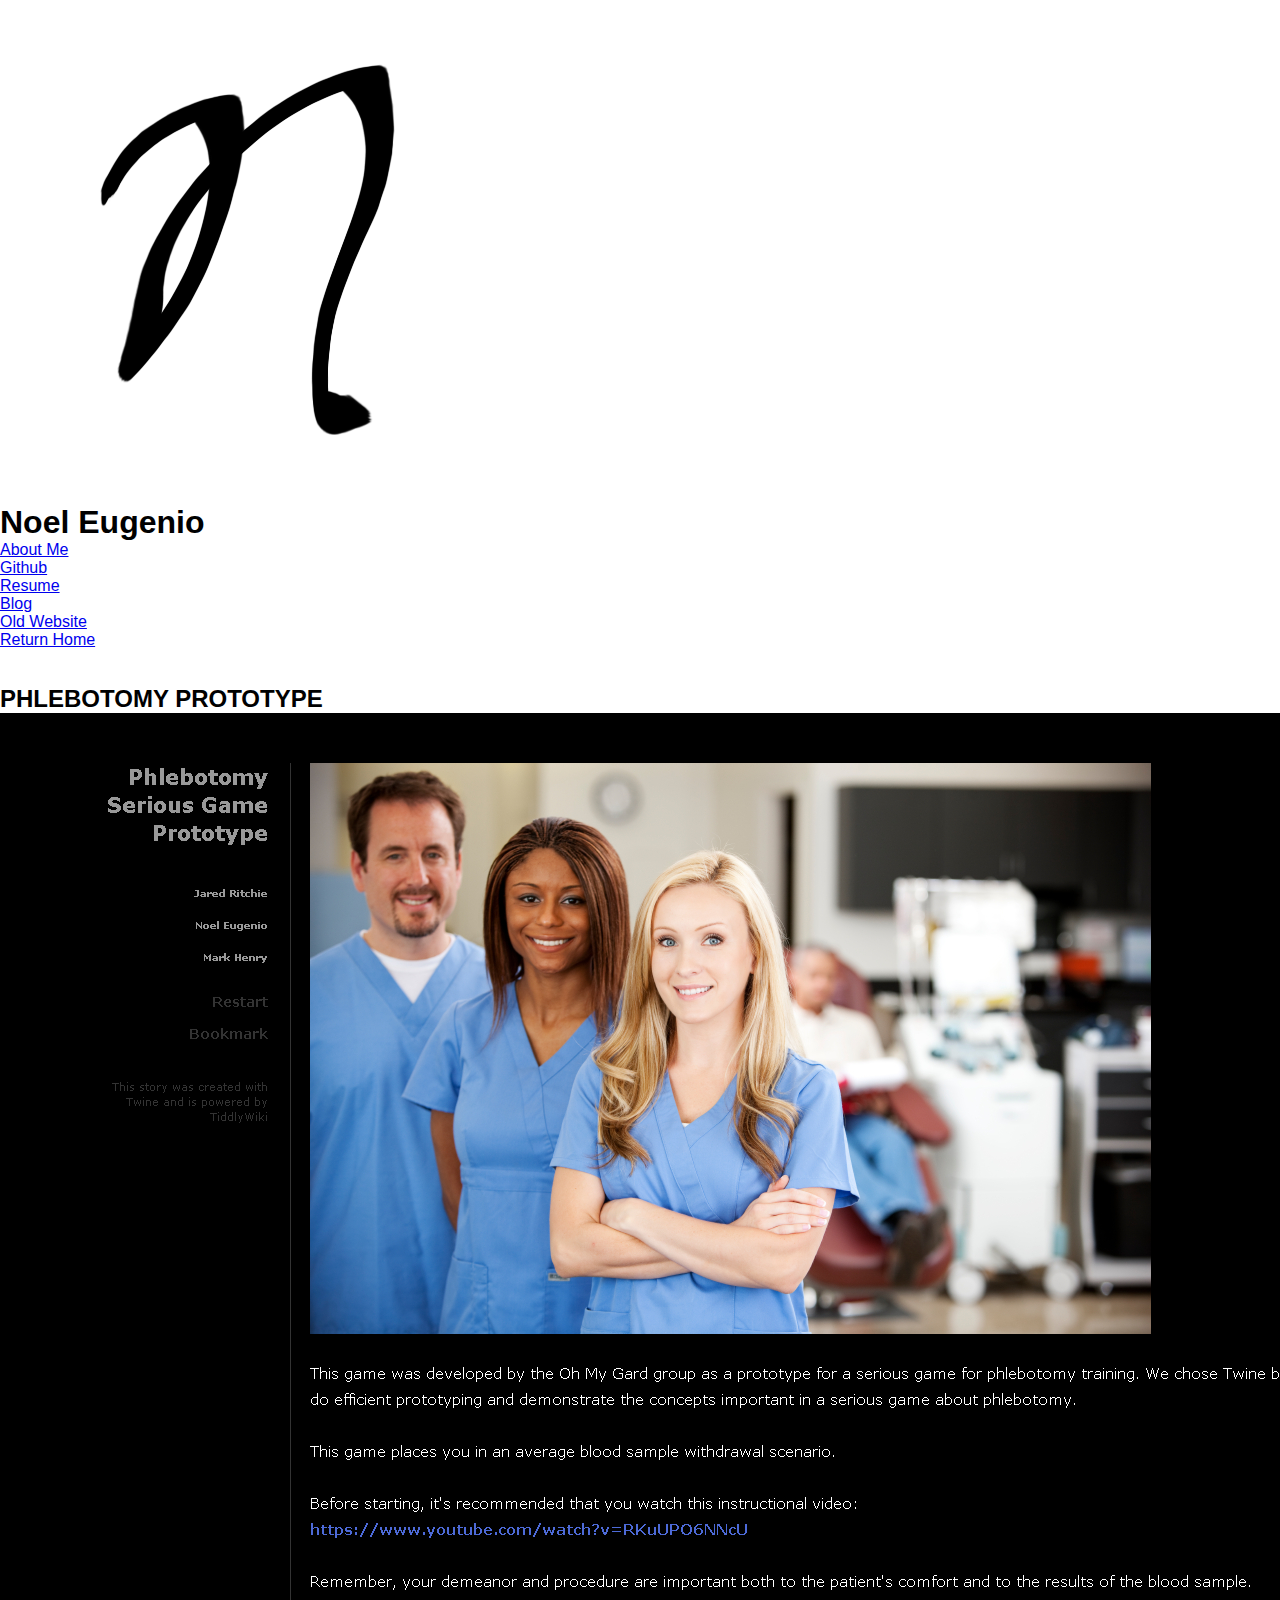
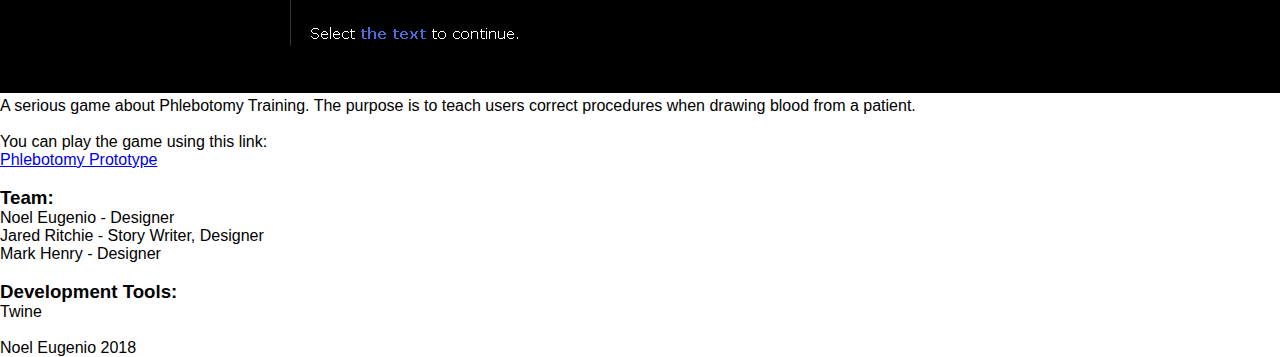
<file: portfolio/PhlebotomyPrototype.html>
<!DOCTYPE html>
<html>
  <head>
      <meta charset="utf-8">
      <meta name="description" content="Personal Portfolio and Blog Page">
      <meta name="author" content="Noel Eugenio">
      <meta name="viewport" content="width=device-width, initial-scale=1.0">
      <link rel="stylesheet" href="../stylesheets/style.css" type="text/css">
      <title>Noel Eugenio | Phlebotomy Prototype</title>
    </head>
    <body>
      <div id="container">
        <div id="imglogo">
          <img class="logo" src="../images/templogo.png" alt="Noel Eugenio Logo">
        </div>
        <div id="content">
          <div id="name">
            <h1>Noel Eugenio</h1>
          </div>
          <div id="nav">
            <nav>
              <ul>
                <li><a href="../about.html">About Me</a></li>
                <!---<li><a href="projects.html">Portfolio</a></li>--->
                <li><a href="https://github.com/Shiro-">Github</a></li>
                <li><a href="../resume.html">Resume</a></li>
                <li><a href="../blog.html">Blog</a></li>
                <li><a href="http://shirodev.wixsite.com/noeleugenio">Old Website</a></li>
                <li><a href="../index.html">Return Home</a></li>
              </ul>
              </nav>
          </div>
          <br>
          <br>
          </div>
        </div>
        <div id="showcase">
          <div id="title">
            <h2>PHLEBOTOMY PROTOTYPE</h2>
          </div>
            <img class="projectimages" src="../images/TwineGame_001.png" alt="Twine Game">
            <div class="text">
              <p>A serious game about Phlebotomy Training. The purpose is to teach users correct procedures
                when drawing blood from a patient.</p>
​               <p>You can play the game using this link:</p>
              <a href="http://philome.la/1000Mega/group-3-prototype">Phlebotomy Prototype</a>
              <br>
              <br>
              <h3>Team:</h3>
              <ul>
                <li>Noel Eugenio - Designer</li>
                <li>Jared Ritchie - Story Writer, Designer</li>
                <li>Mark Henry - Designer</li>
              </ul>
              <br>
              <h3>Development Tools:</h3>
              <ul>
                <li>Twine</li>
              </ul>
              <br>
            </div>
            <div id="footer">
              <p>Noel Eugenio 2018</p>
            </div>
      </div>
    </body>
</html>
</file>
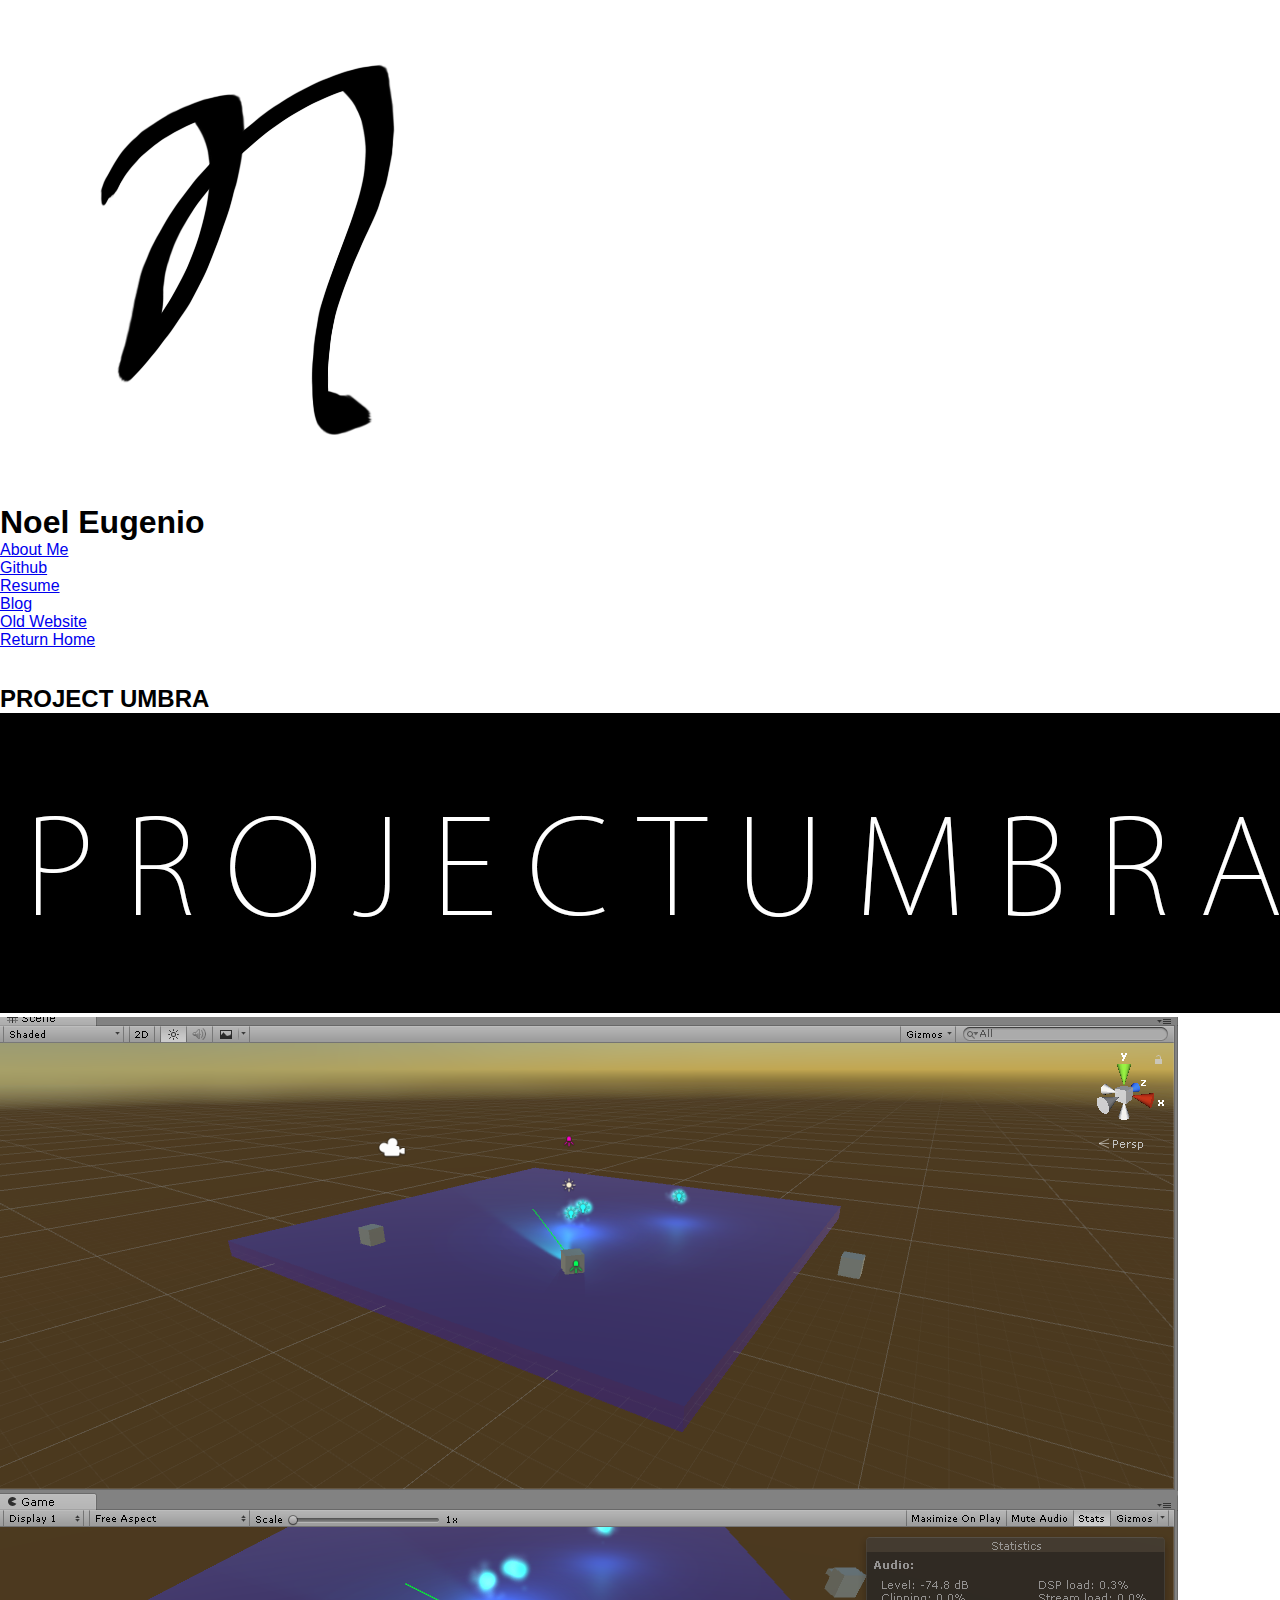
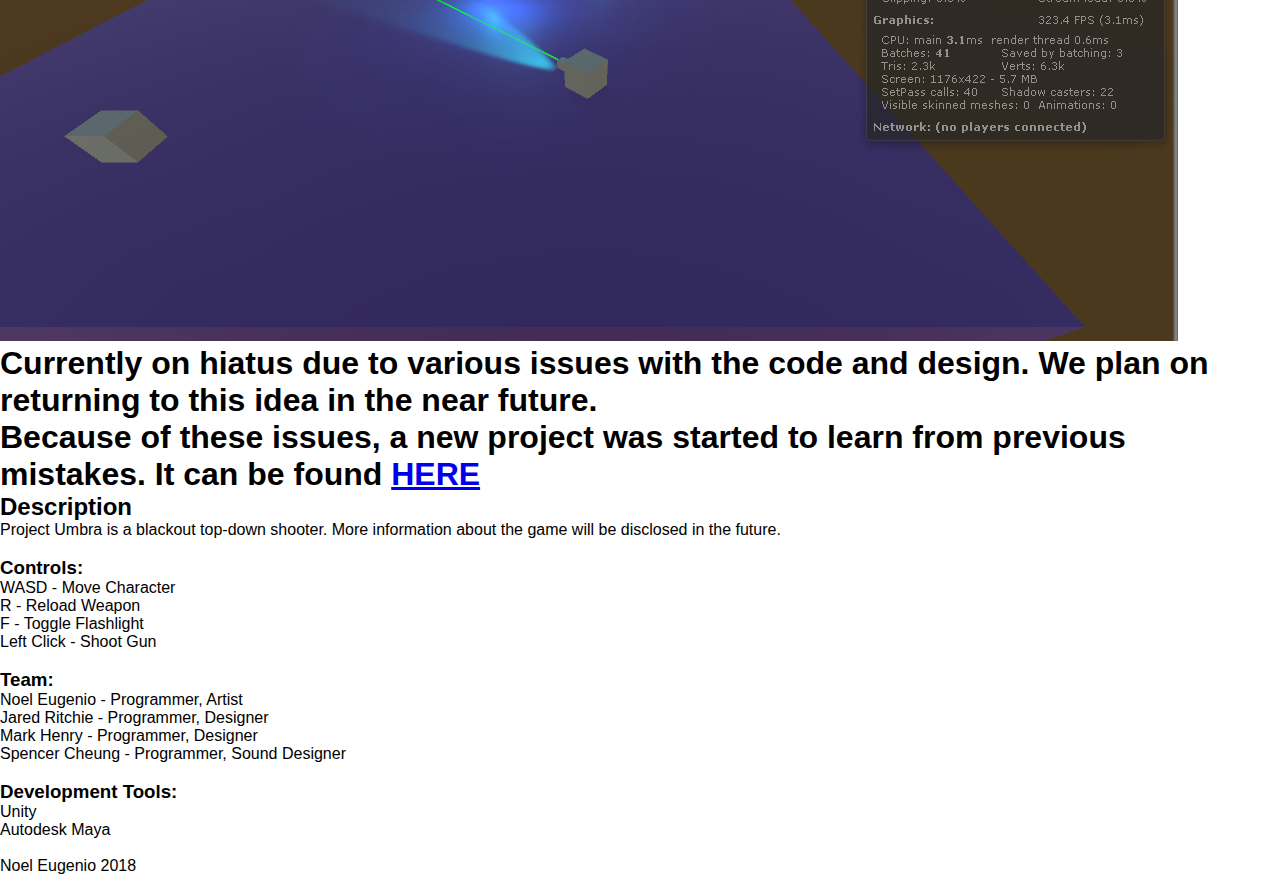
<file: portfolio/ProjectUmbra.html>
<!DOCTYPE html>
<html>
  <head>
      <meta charset="utf-8">
      <meta name="description" content="Personal Portfolio and Blog Page">
      <meta name="author" content="Noel Eugenio">
      <meta name="viewport" content="width=device-width, initial-scale=1.0">
      <link rel="stylesheet" href="../stylesheets/style.css" type="text/css">
      <title>Noel Eugenio | Project Umbra</title>
    </head>
    <body>
      <div id="container">
        <div id="imglogo">
          <img class="logo" src="../images/templogo.png" alt="Noel Eugenio Logo">
        </div>
        <div id="content">
          <div id="name">
            <h1>Noel Eugenio</h1>
          </div>
          <div id="nav">
            <nav>
              <ul>
                <li><a href="../about.html">About Me</a></li>
                <!---<li><a href="projects.html">Portfolio</a></li>--->
                <li><a href="https://github.com/Shiro-">Github</a></li>
                <li><a href="../resume.html">Resume</a></li>
                <li><a href="../blog.html">Blog</a></li>
                <li><a href="http://shirodev.wixsite.com/noeleugenio">Old Website</a></li>
                <li><a href="../index.html">Return Home</a></li>
              </ul>
              </nav>
          </div>
          <br>
          <br>
          </div>
        </div>
        <div id="showcase">
          <div id="title">
            <h2>PROJECT UMBRA</h2>
          </div>
            <img class="projectimages" src="../images/ProjectUmbra_001.png" alt="Project Umbra Text">
            <img class="projectimages" src="../images/ProjectUmbra_002.png" alt="Project Umbra Unity Editor">
            <div class="text">
              <h1>Currently on hiatus due to various issues with the code and design. We plan on returning to this idea in the near future.</h1>
              <h1>Because of these issues, a new project was started to learn from previous mistakes. It can be found <a href="https://github.com/Shiro-/Project-Slime">HERE</a></h1>
              <h2>Description</h2>
              <p>Project Umbra is a blackout top-down shooter. More information about the game will
              be disclosed in the future.</p>
              <br>
              <h3>Controls:</h3>
                <ul>
                  <li>WASD - Move Character</li>
                  <li>R - Reload Weapon</li>
                  <li>F - Toggle Flashlight</li>
                  <li>Left Click - Shoot Gun</li>
                </ul>
                <br>
                <h3>Team:</h3>
                <ul>
                  <li>Noel Eugenio - Programmer, Artist</li>
                  <li>Jared Ritchie - Programmer, Designer</li>
                  <li>Mark Henry - Programmer, Designer</li>
                  <li>Spencer Cheung - Programmer, Sound Designer</li>
                </ul>
                <br>
                <h3>Development Tools:</h3>
                <ul>
                  <li>Unity</li>
                  <li>Autodesk Maya</li>
                </ul>
                <br>
            </div>
            <div id="footer">
              <p>Noel Eugenio 2018</p>
            </div>
      </div>
    </body>
</html>
</file>
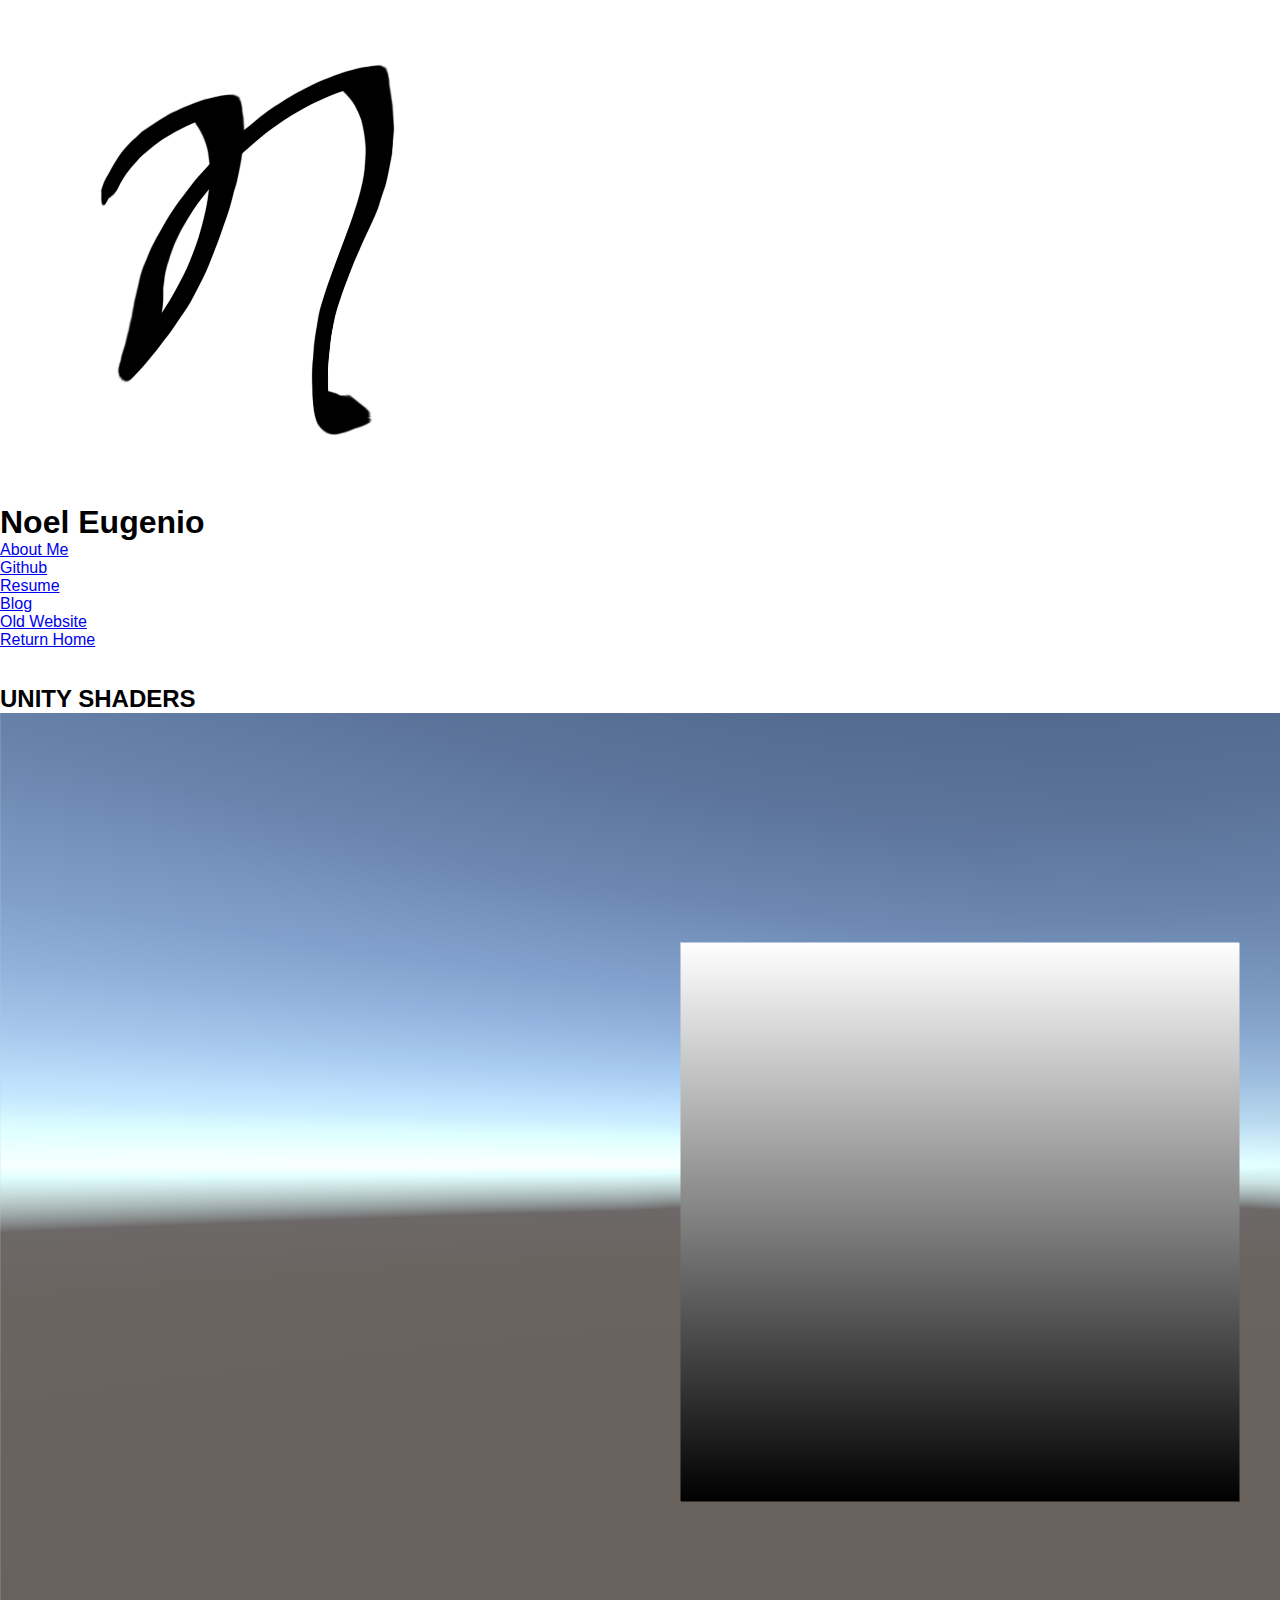
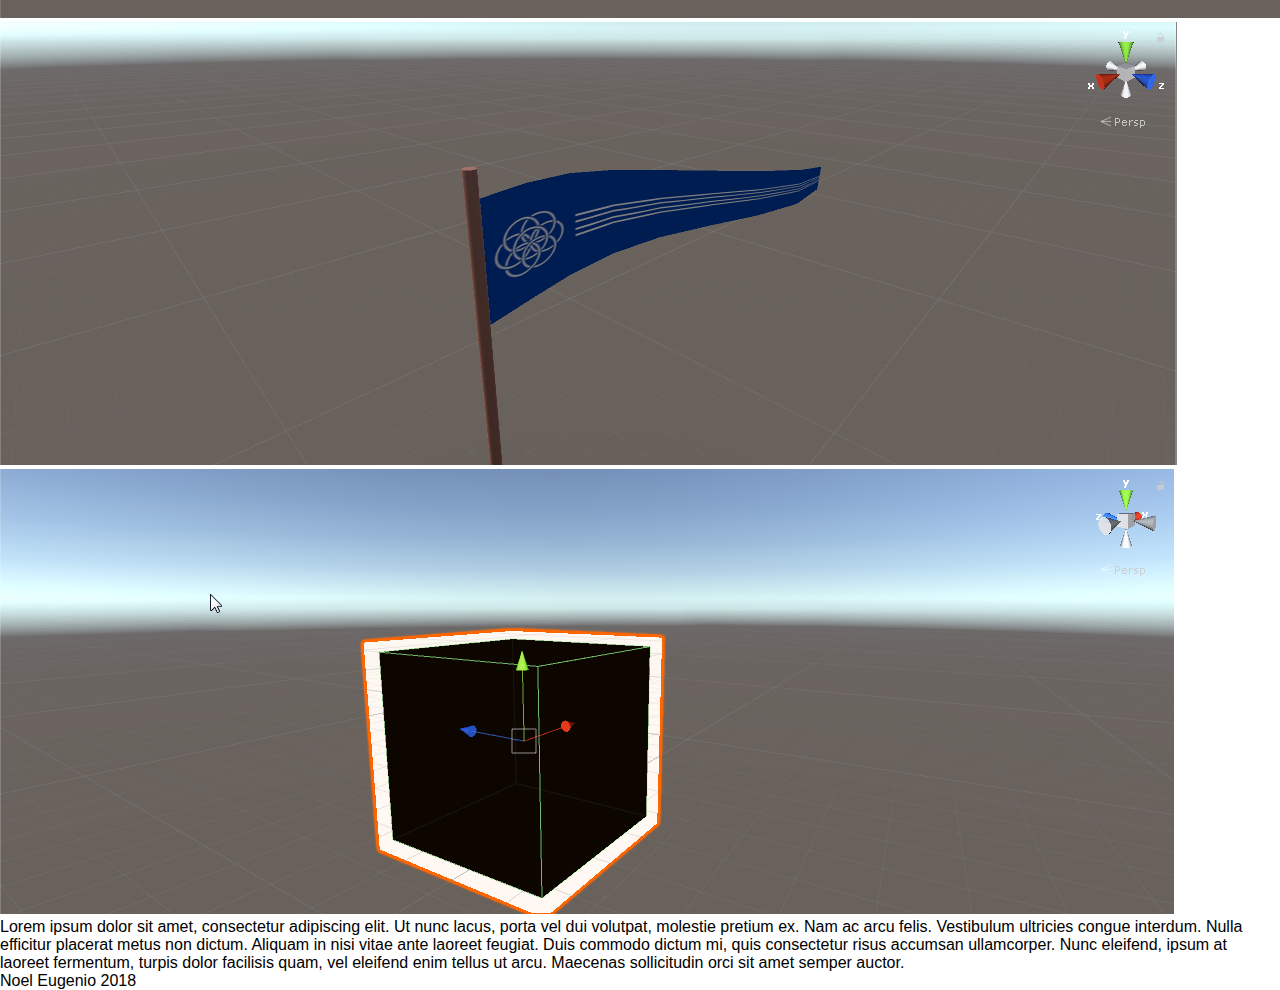
<file: portfolio/UnityShaders.html>
<!DOCTYPE html>
<html>
  <head>
      <meta charset="utf-8">
      <meta name="description" content="Personal Portfolio and Blog Page">
      <meta name="author" content="Noel Eugenio">
      <meta name="viewport" content="width=device-width, initial-scale=1.0">
      <link rel="stylesheet" href="../stylesheets/style.css" type="text/css">
      <title>Noel Eugenio | Unity Shaders</title>
    </head>
    <body>
      <div id="container">
        <div id="imglogo">
          <img class="logo" src="../images/templogo.png" alt="Noel Eugenio Logo">
        </div>
        <div id="content">
          <div id="name">
            <h1>Noel Eugenio</h1>
          </div>
          <div id="nav">
            <nav>
              <ul>
                <li><a href="../about.html">About Me</a></li>
                <!---<li><a href="projects.html">Portfolio</a></li>--->
                <li><a href="https://github.com/Shiro-">Github</a></li>
                <li><a href="../resume.html">Resume</a></li>
                <li><a href="../blog.html">Blog</a></li>
                <li><a href="http://shirodev.wixsite.com/noeleugenio">Old Website</a></li>
                <li><a href="../index.html">Return Home</a></li>
              </ul>
              </nav>
          </div>
          <br>
          <br>
          </div>
        </div>
        <div id="showcase">
          <div id="title">
            <h2>UNITY SHADERS</h2>
          </div>
            <img class="projectimages" src="../images/UnityShaders_001.png" alt="Unity Shaders">
            <img class="projectimages" src="../images/UnityShaders_002.png" alt="Unity Shaders">
            <img class="projectimages" src="../images/UnityShaders_003.png" alt="Unity Shaders">
            <div class="text">
              <p>Lorem ipsum dolor sit amet, consectetur adipiscing elit. Ut nunc lacus, porta vel dui
                volutpat, molestie pretium ex. Nam ac arcu felis. Vestibulum ultricies congue interdum.
                Nulla efficitur placerat metus non dictum. Aliquam in nisi vitae ante laoreet feugiat.
                Duis commodo dictum mi, quis consectetur risus accumsan ullamcorper. Nunc eleifend,
                ipsum at laoreet fermentum, turpis dolor facilisis quam, vel eleifend enim tellus ut arcu.
                Maecenas sollicitudin orci sit amet semper auctor.</p>
            </div>
            <div id="footer">
              <p>Noel Eugenio 2018</p>
            </div>
      </div>
    </body>
</html>
</file>
<file: stylesheets/style.css>
*
{
  margin: 0px;
  padding: 0px;
  box-sizing: border-box;
}

body
{
  font-family: 'Open Sans', sans-serif;
}

.home
{
  background-image: url("../images/ProjectUmbra_002.png");
  background-repeat: no-repeat;
  background-size: cover;
  background-position: center center;
  background-attachment: fixed;
}

.projects
{
  background: white;
}

header
{
  display: flex;
  width: 100%;
  height: 12vh;
  margin: auto;
  align-items: center;
}

nav
{
  flex: 1;
}

.nav-links
{
  display: flex;
  justify-content: space-around;
  list-style: none;
}

.nav-link-main
{
  color: white;
  text-shadow: -1px 0 black, 0 1px black, 1px 0 black, 0 -1px black;
  font-size: 32px;
  text-decoration: none;
}

.nav-link
{
  color: black;
  font-size: 32px;
  text-decoration: none;
}

.presentation
{
  display: flex;
  width: 90%;
  margin: auto;
  min-height: 80vh;
  align-items: center;
}

.introduction
{
  flex: 1;
}

.intro-text
{
  font-size: 48px;
  font-weight: 600;
  color: white;
  text-shadow: -1px 0 black, 0 1px black, 1px 0 black, 0 -1px black;
  text-align: center;
}

.project-1, .project-2
{
  height: 350px;
  width: 600px;
  box-shadow: 0 4px 8px 0 rgba(0,0,0,0.2);
  display: block;
  position: relative;
  overflow: hidden;
}

.project-1-img, .project-2-img
{
  position: absolute;
  top: 0;
  left: 0;
  width: 100%;
}

@media screen and (max-width: 1080px)
{
  .nav-link
  {
    font-size: 26px;
  }
  .presentation
  {
    margin: auto;
    flex-direction: column;
  }
  .introduction
  {
    margin-top: 30vh;
  }
  .intro-text h1 
  {
    font-size: 24px;
  }
  .intro-text p
  {
    font-size: 18px;
  }

}
</file>
